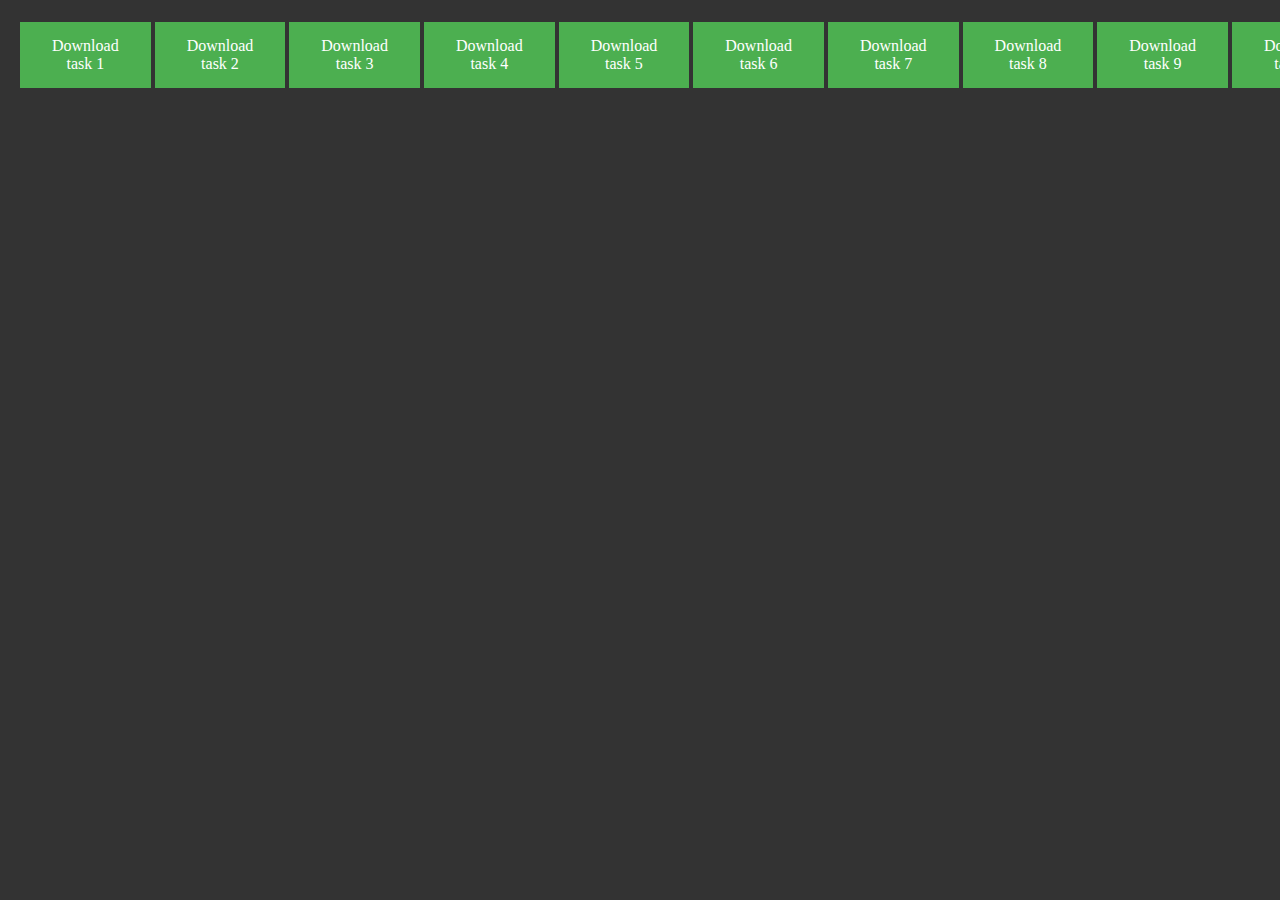
<file: index.html>
<!DOCTYPE html>
<!--suppress CssUnusedSymbol -->
<html lang="en">
<head>
    <meta charset="UTF-8">
    <title>Title</title>
    <style>
        body {
            background-color: #333;
        }
        .download-button {
            display: inline-block;
            background-color: #4CAF50; /* Green */
            border: none;
            color: white;
            padding: 15px 32px;
            text-align: center;
            text-decoration: none;
            font-size: 16px;
            margin: 4px 2px;
            cursor: pointer;
        }
        .download-button:hover{
            background-color: #4F5B93;
            transition-duration: 0.5s;
        }
        .navbar {
            display: flex;
            justify-content: space-around;
            background-color: #333;
            padding: 10px;
        }

    </style>
</head>

<body>


<div id="navbar" class="navbar"></div>

</body>
<script>
    // This script checks if the file exists and provides a download button for said task
    // This is made because im lazy of course

    // I already know that there will be 10 tasks, so this can be hardcoded to 10
    // Number of tags to create
    const numTags = 10;

    for (let i = 1; i <= numTags; i++) {
        // Create a new "a" element
        let a = document.createElement('a');

        // Set the attributes
        a.href = "/Module_" + i + "/Module_" + i + ".zip";
        // Add the download attribute
        a.download = "";
        a.className = "download-button";
        a.textContent = "Download task " + i;
        // Try to fetch the file
        //fetch(a.href)
        //    .then(function(response) {
        //        // If the response status is 200, the file exists
        //        if (true/*response.status === 200*/) {

                    document.getElementById('navbar').appendChild(a);

        //        }
        //    })
        //    .catch(function(error) {
        //        console.log('Error:', error);
        //    });
    }
</script>
</html>
</file>
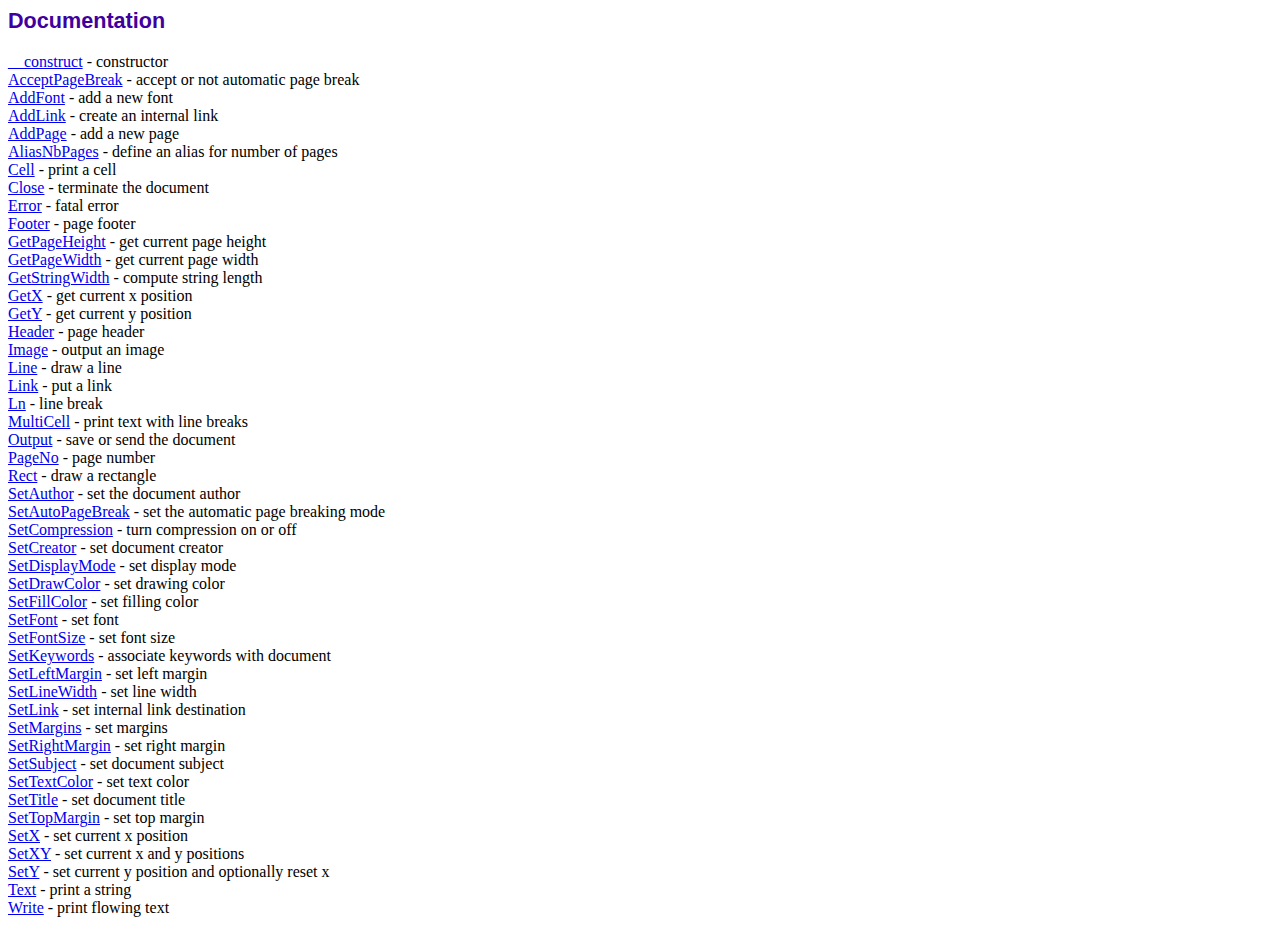
<file: Module_9/fpdf/doc/index.htm>
<!DOCTYPE html PUBLIC "-//W3C//DTD HTML 4.01 Transitional//EN">
<html>
<head>
<meta http-equiv="Content-Type" content="text/html; charset=UTF-8">
<title>Documentation</title>
<link type="text/css" rel="stylesheet" href="../fpdf.css">
</head>
<body>
<h1>Documentation</h1>
<a href="__construct.htm">__construct</a> - constructor<br>
<a href="acceptpagebreak.htm">AcceptPageBreak</a> - accept or not automatic page break<br>
<a href="addfont.htm">AddFont</a> - add a new font<br>
<a href="addlink.htm">AddLink</a> - create an internal link<br>
<a href="addpage.htm">AddPage</a> - add a new page<br>
<a href="aliasnbpages.htm">AliasNbPages</a> - define an alias for number of pages<br>
<a href="cell.htm">Cell</a> - print a cell<br>
<a href="close.htm">Close</a> - terminate the document<br>
<a href="error.htm">Error</a> - fatal error<br>
<a href="footer.htm">Footer</a> - page footer<br>
<a href="getpageheight.htm">GetPageHeight</a> - get current page height<br>
<a href="getpagewidth.htm">GetPageWidth</a> - get current page width<br>
<a href="getstringwidth.htm">GetStringWidth</a> - compute string length<br>
<a href="getx.htm">GetX</a> - get current x position<br>
<a href="gety.htm">GetY</a> - get current y position<br>
<a href="header.htm">Header</a> - page header<br>
<a href="image.htm">Image</a> - output an image<br>
<a href="line.htm">Line</a> - draw a line<br>
<a href="link.htm">Link</a> - put a link<br>
<a href="ln.htm">Ln</a> - line break<br>
<a href="multicell.htm">MultiCell</a> - print text with line breaks<br>
<a href="output.htm">Output</a> - save or send the document<br>
<a href="pageno.htm">PageNo</a> - page number<br>
<a href="rect.htm">Rect</a> - draw a rectangle<br>
<a href="setauthor.htm">SetAuthor</a> - set the document author<br>
<a href="setautopagebreak.htm">SetAutoPageBreak</a> - set the automatic page breaking mode<br>
<a href="setcompression.htm">SetCompression</a> - turn compression on or off<br>
<a href="setcreator.htm">SetCreator</a> - set document creator<br>
<a href="setdisplaymode.htm">SetDisplayMode</a> - set display mode<br>
<a href="setdrawcolor.htm">SetDrawColor</a> - set drawing color<br>
<a href="setfillcolor.htm">SetFillColor</a> - set filling color<br>
<a href="setfont.htm">SetFont</a> - set font<br>
<a href="setfontsize.htm">SetFontSize</a> - set font size<br>
<a href="setkeywords.htm">SetKeywords</a> - associate keywords with document<br>
<a href="setleftmargin.htm">SetLeftMargin</a> - set left margin<br>
<a href="setlinewidth.htm">SetLineWidth</a> - set line width<br>
<a href="setlink.htm">SetLink</a> - set internal link destination<br>
<a href="setmargins.htm">SetMargins</a> - set margins<br>
<a href="setrightmargin.htm">SetRightMargin</a> - set right margin<br>
<a href="setsubject.htm">SetSubject</a> - set document subject<br>
<a href="settextcolor.htm">SetTextColor</a> - set text color<br>
<a href="settitle.htm">SetTitle</a> - set document title<br>
<a href="settopmargin.htm">SetTopMargin</a> - set top margin<br>
<a href="setx.htm">SetX</a> - set current x position<br>
<a href="setxy.htm">SetXY</a> - set current x and y positions<br>
<a href="sety.htm">SetY</a> - set current y position and optionally reset x<br>
<a href="text.htm">Text</a> - print a string<br>
<a href="write.htm">Write</a> - print flowing text<br>
</body>
</html>
</file>
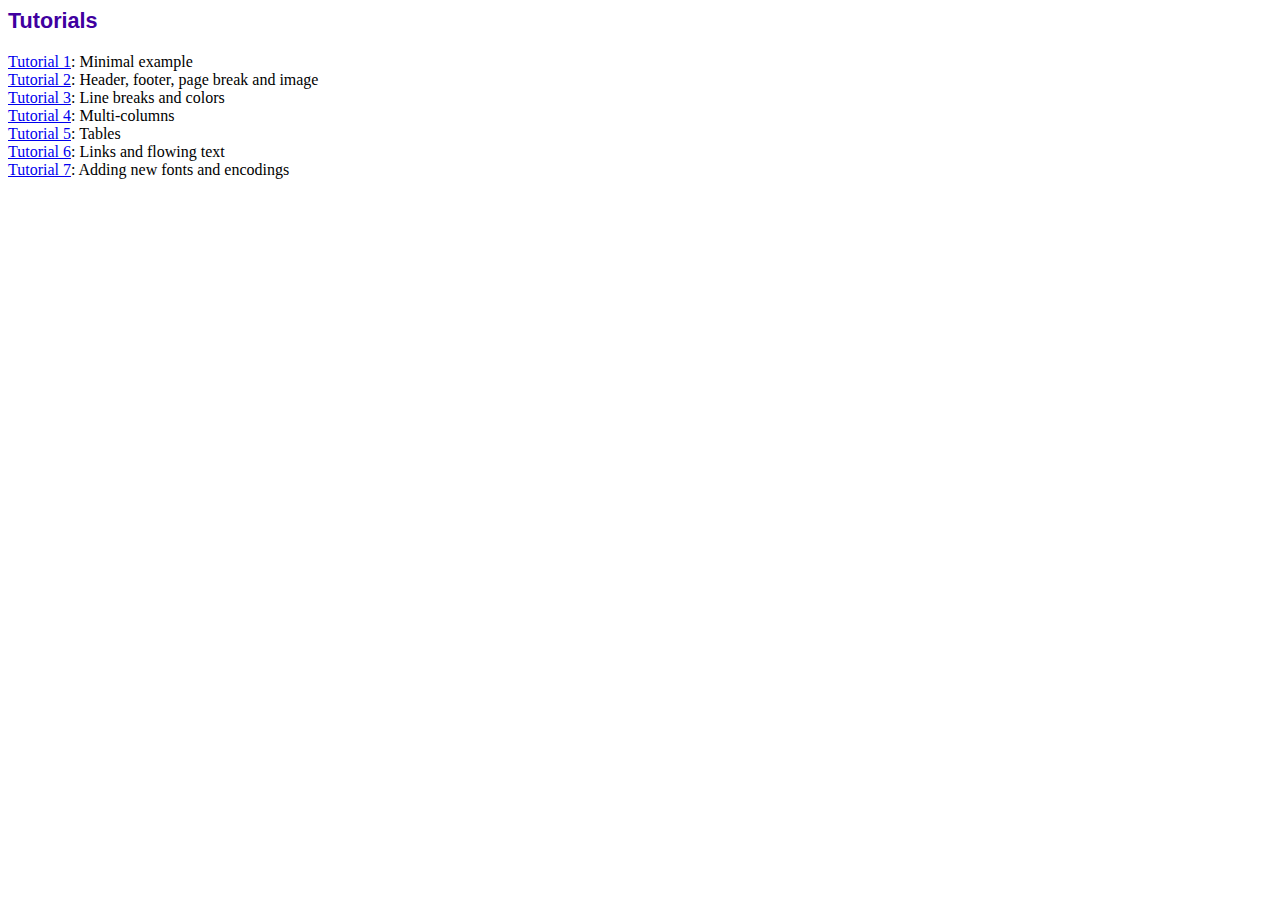
<file: Module_9/fpdf/tutorial/index.htm>
<!DOCTYPE html PUBLIC "-//W3C//DTD HTML 4.01 Transitional//EN">
<html>
<head>
<meta http-equiv="Content-Type" content="text/html; charset=UTF-8">
<title>Tutorials</title>
<link type="text/css" rel="stylesheet" href="../fpdf.css">
</head>
<body>
<h1>Tutorials</h1>
<ul style="list-style-type:none; margin-left:0; padding-left:0">
<li><a href="tuto1.htm">Tutorial 1</a>: Minimal example</li>
<li><a href="tuto2.htm">Tutorial 2</a>: Header, footer, page break and image</li>
<li><a href="tuto3.htm">Tutorial 3</a>: Line breaks and colors</li>
<li><a href="tuto4.htm">Tutorial 4</a>: Multi-columns</li>
<li><a href="tuto5.htm">Tutorial 5</a>: Tables</li>
<li><a href="tuto6.htm">Tutorial 6</a>: Links and flowing text</li>
<li><a href="tuto7.htm">Tutorial 7</a>: Adding new fonts and encodings</li>
</ul>
</body>
</html>
</file>
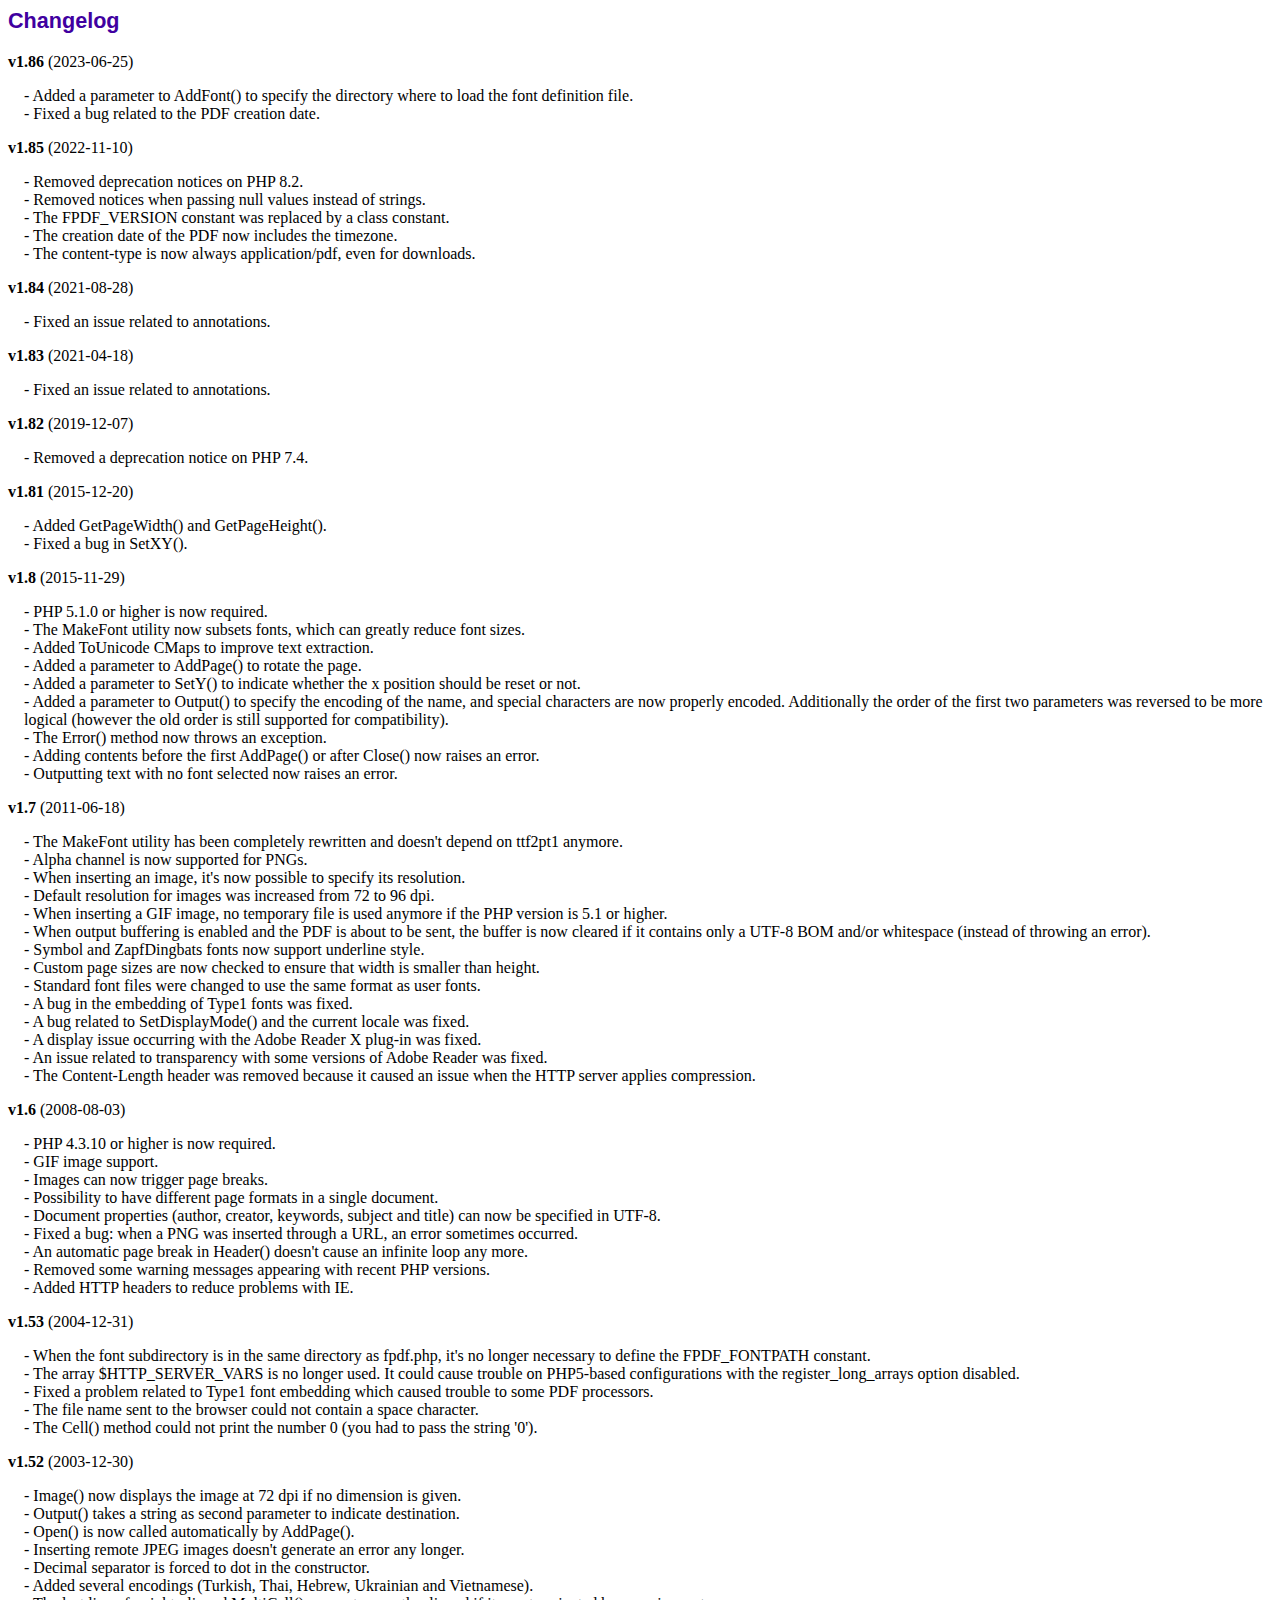
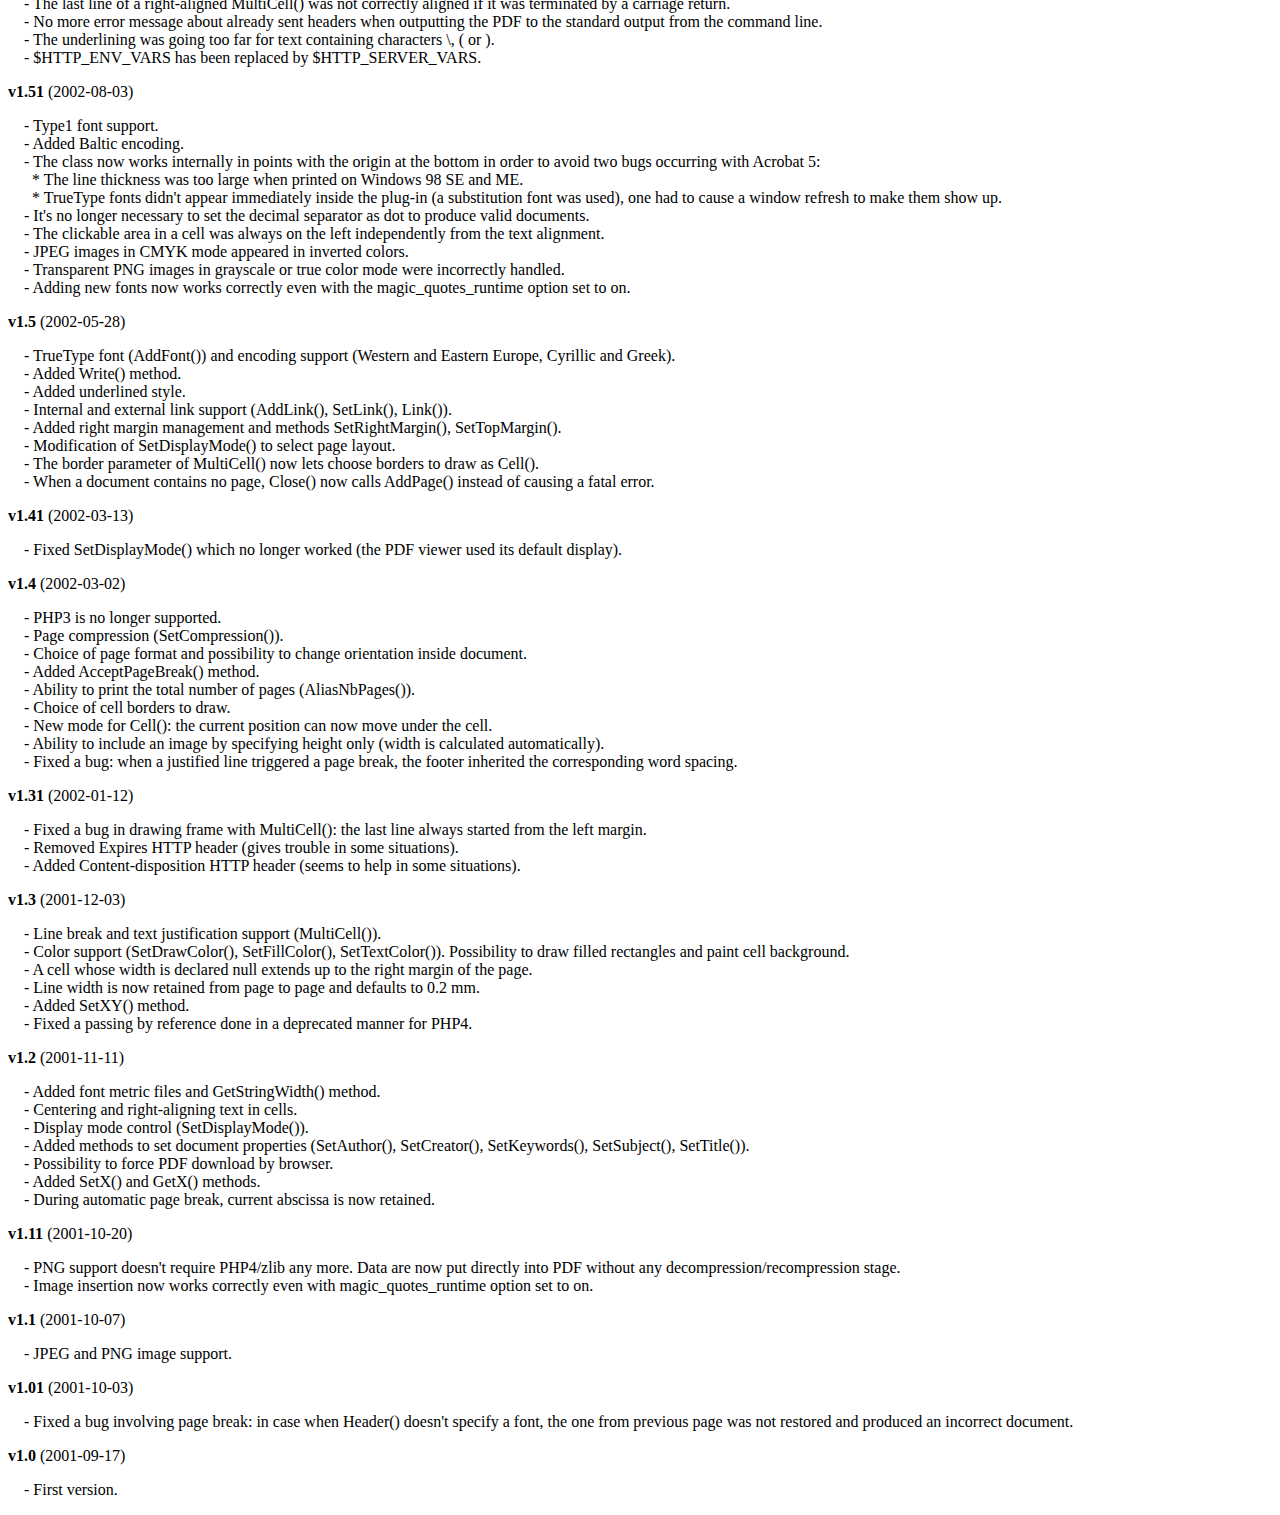
<file: Module_9/fpdf/changelog.htm>
<!DOCTYPE html PUBLIC "-//W3C//DTD HTML 4.01 Transitional//EN">
<html>
<head>
<meta http-equiv="Content-Type" content="text/html; charset=UTF-8">
<title>Changelog</title>
<link type="text/css" rel="stylesheet" href="fpdf.css">
<style type="text/css">
dd {margin:1em 0 1em 1em}
</style>
</head>
<body>
<h1>Changelog</h1>
<dl>
<dt><strong>v1.86</strong> (2023-06-25)</dt>
<dd>
- Added a parameter to AddFont() to specify the directory where to load the font definition file.<br>
- Fixed a bug related to the PDF creation date.<br>
</dd>
<dt><strong>v1.85</strong> (2022-11-10)</dt>
<dd>
- Removed deprecation notices on PHP 8.2.<br>
- Removed notices when passing null values instead of strings.<br>
- The FPDF_VERSION constant was replaced by a class constant.<br>
- The creation date of the PDF now includes the timezone.<br>
- The content-type is now always application/pdf, even for downloads.<br>
</dd>
<dt><strong>v1.84</strong> (2021-08-28)</dt>
<dd>
- Fixed an issue related to annotations.<br>
</dd>
<dt><strong>v1.83</strong> (2021-04-18)</dt>
<dd>
- Fixed an issue related to annotations.<br>
</dd>
<dt><strong>v1.82</strong> (2019-12-07)</dt>
<dd>
- Removed a deprecation notice on PHP 7.4.<br>
</dd>
<dt><strong>v1.81</strong> (2015-12-20)</dt>
<dd>
- Added GetPageWidth() and GetPageHeight().<br>
- Fixed a bug in SetXY().<br>
</dd>
<dt><strong>v1.8</strong> (2015-11-29)</dt>
<dd>
- PHP 5.1.0 or higher is now required.<br>
- The MakeFont utility now subsets fonts, which can greatly reduce font sizes.<br>
- Added ToUnicode CMaps to improve text extraction.<br>
- Added a parameter to AddPage() to rotate the page.<br>
- Added a parameter to SetY() to indicate whether the x position should be reset or not.<br>
- Added a parameter to Output() to specify the encoding of the name, and special characters are now properly encoded. Additionally the order of the first two parameters was reversed to be more logical (however the old order is still supported for compatibility).<br>
- The Error() method now throws an exception.<br>
- Adding contents before the first AddPage() or after Close() now raises an error.<br>
- Outputting text with no font selected now raises an error.<br>
</dd>
<dt><strong>v1.7</strong> (2011-06-18)</dt>
<dd>
- The MakeFont utility has been completely rewritten and doesn't depend on ttf2pt1 anymore.<br>
- Alpha channel is now supported for PNGs.<br>
- When inserting an image, it's now possible to specify its resolution.<br>
- Default resolution for images was increased from 72 to 96 dpi.<br>
- When inserting a GIF image, no temporary file is used anymore if the PHP version is 5.1 or higher.<br>
- When output buffering is enabled and the PDF is about to be sent, the buffer is now cleared if it contains only a UTF-8 BOM and/or whitespace (instead of throwing an error).<br>
- Symbol and ZapfDingbats fonts now support underline style.<br>
- Custom page sizes are now checked to ensure that width is smaller than height.<br>
- Standard font files were changed to use the same format as user fonts.<br>
- A bug in the embedding of Type1 fonts was fixed.<br>
- A bug related to SetDisplayMode() and the current locale was fixed.<br>
- A display issue occurring with the Adobe Reader X plug-in was fixed.<br>
- An issue related to transparency with some versions of Adobe Reader was fixed.<br>
- The Content-Length header was removed because it caused an issue when the HTTP server applies compression.<br>
</dd>
<dt><strong>v1.6</strong> (2008-08-03)</dt>
<dd>
- PHP 4.3.10 or higher is now required.<br>
- GIF image support.<br>
- Images can now trigger page breaks.<br>
- Possibility to have different page formats in a single document.<br>
- Document properties (author, creator, keywords, subject and title) can now be specified in UTF-8.<br>
- Fixed a bug: when a PNG was inserted through a URL, an error sometimes occurred.<br>
- An automatic page break in Header() doesn't cause an infinite loop any more.<br>
- Removed some warning messages appearing with recent PHP versions.<br>
- Added HTTP headers to reduce problems with IE.<br>
</dd>
<dt><strong>v1.53</strong> (2004-12-31)</dt>
<dd>
- When the font subdirectory is in the same directory as fpdf.php, it's no longer necessary to define the FPDF_FONTPATH constant.<br>
- The array $HTTP_SERVER_VARS is no longer used. It could cause trouble on PHP5-based configurations with the register_long_arrays option disabled.<br>
- Fixed a problem related to Type1 font embedding which caused trouble to some PDF processors.<br>
- The file name sent to the browser could not contain a space character.<br>
- The Cell() method could not print the number 0 (you had to pass the string '0').<br>
</dd>
<dt><strong>v1.52</strong> (2003-12-30)</dt>
<dd>
- Image() now displays the image at 72 dpi if no dimension is given.<br>
- Output() takes a string as second parameter to indicate destination.<br>
- Open() is now called automatically by AddPage().<br>
- Inserting remote JPEG images doesn't generate an error any longer.<br>
- Decimal separator is forced to dot in the constructor.<br>
- Added several encodings (Turkish, Thai, Hebrew, Ukrainian and Vietnamese).<br>
- The last line of a right-aligned MultiCell() was not correctly aligned if it was terminated by a carriage return.<br>
- No more error message about already sent headers when outputting the PDF to the standard output from the command line.<br>
- The underlining was going too far for text containing characters \, ( or ).<br>
- $HTTP_ENV_VARS has been replaced by $HTTP_SERVER_VARS.<br>
</dd>
<dt><strong>v1.51</strong> (2002-08-03)</dt>
<dd>
- Type1 font support.<br>
- Added Baltic encoding.<br>
- The class now works internally in points with the origin at the bottom in order to avoid two bugs occurring with Acrobat 5:<br>&nbsp;&nbsp;* The line thickness was too large when printed on Windows 98 SE and ME.<br>&nbsp;&nbsp;* TrueType fonts didn't appear immediately inside the plug-in (a substitution font was used), one had to cause a window refresh to make them show up.<br>
- It's no longer necessary to set the decimal separator as dot to produce valid documents.<br>
- The clickable area in a cell was always on the left independently from the text alignment.<br>
- JPEG images in CMYK mode appeared in inverted colors.<br>
- Transparent PNG images in grayscale or true color mode were incorrectly handled.<br>
- Adding new fonts now works correctly even with the magic_quotes_runtime option set to on.<br>
</dd>
<dt><strong>v1.5</strong> (2002-05-28)</dt>
<dd>
- TrueType font (AddFont()) and encoding support (Western and Eastern Europe, Cyrillic and Greek).<br>
- Added Write() method.<br>
- Added underlined style.<br>
- Internal and external link support (AddLink(), SetLink(), Link()).<br>
- Added right margin management and methods SetRightMargin(), SetTopMargin().<br>
- Modification of SetDisplayMode() to select page layout.<br>
- The border parameter of MultiCell() now lets choose borders to draw as Cell().<br>
- When a document contains no page, Close() now calls AddPage() instead of causing a fatal error.<br>
</dd>
<dt><strong>v1.41</strong> (2002-03-13)</dt>
<dd>
- Fixed SetDisplayMode() which no longer worked (the PDF viewer used its default display).<br>
</dd>
<dt><strong>v1.4</strong> (2002-03-02)</dt>
<dd>
- PHP3 is no longer supported.<br>
- Page compression (SetCompression()).<br>
- Choice of page format and possibility to change orientation inside document.<br>
- Added AcceptPageBreak() method.<br>
- Ability to print the total number of pages (AliasNbPages()).<br>
- Choice of cell borders to draw.<br>
- New mode for Cell(): the current position can now move under the cell.<br>
- Ability to include an image by specifying height only (width is calculated automatically).<br>
- Fixed a bug: when a justified line triggered a page break, the footer inherited the corresponding word spacing.<br>
</dd>
<dt><strong>v1.31</strong> (2002-01-12)</dt>
<dd>
- Fixed a bug in drawing frame with MultiCell(): the last line always started from the left margin.<br>
- Removed Expires HTTP header (gives trouble in some situations).<br>
- Added Content-disposition HTTP header (seems to help in some situations).<br>
</dd>
<dt><strong>v1.3</strong> (2001-12-03)</dt>
<dd>
- Line break and text justification support (MultiCell()).<br>
- Color support (SetDrawColor(), SetFillColor(), SetTextColor()). Possibility to draw filled rectangles and paint cell background.<br>
- A cell whose width is declared null extends up to the right margin of the page.<br>
- Line width is now retained from page to page and defaults to 0.2 mm.<br>
- Added SetXY() method.<br>
- Fixed a passing by reference done in a deprecated manner for PHP4.<br>
</dd>
<dt><strong>v1.2</strong> (2001-11-11)</dt>
<dd>
- Added font metric files and GetStringWidth() method.<br>
- Centering and right-aligning text in cells.<br>
- Display mode control (SetDisplayMode()).<br>
- Added methods to set document properties (SetAuthor(), SetCreator(), SetKeywords(), SetSubject(), SetTitle()).<br>
- Possibility to force PDF download by browser.<br>
- Added SetX() and GetX() methods.<br>
- During automatic page break, current abscissa is now retained.<br>
</dd>
<dt><strong>v1.11</strong> (2001-10-20)</dt>
<dd>
- PNG support doesn't require PHP4/zlib any more. Data are now put directly into PDF without any decompression/recompression stage.<br>
- Image insertion now works correctly even with magic_quotes_runtime option set to on.<br>
</dd>
<dt><strong>v1.1</strong> (2001-10-07)</dt>
<dd>
- JPEG and PNG image support.<br>
</dd>
<dt><strong>v1.01</strong> (2001-10-03)</dt>
<dd>
- Fixed a bug involving page break: in case when Header() doesn't specify a font, the one from previous page was not restored and produced an incorrect document.<br>
</dd>
<dt><strong>v1.0</strong> (2001-09-17)</dt>
<dd>
- First version.<br>
</dd>
</dl>
</body>
</html>
</file>
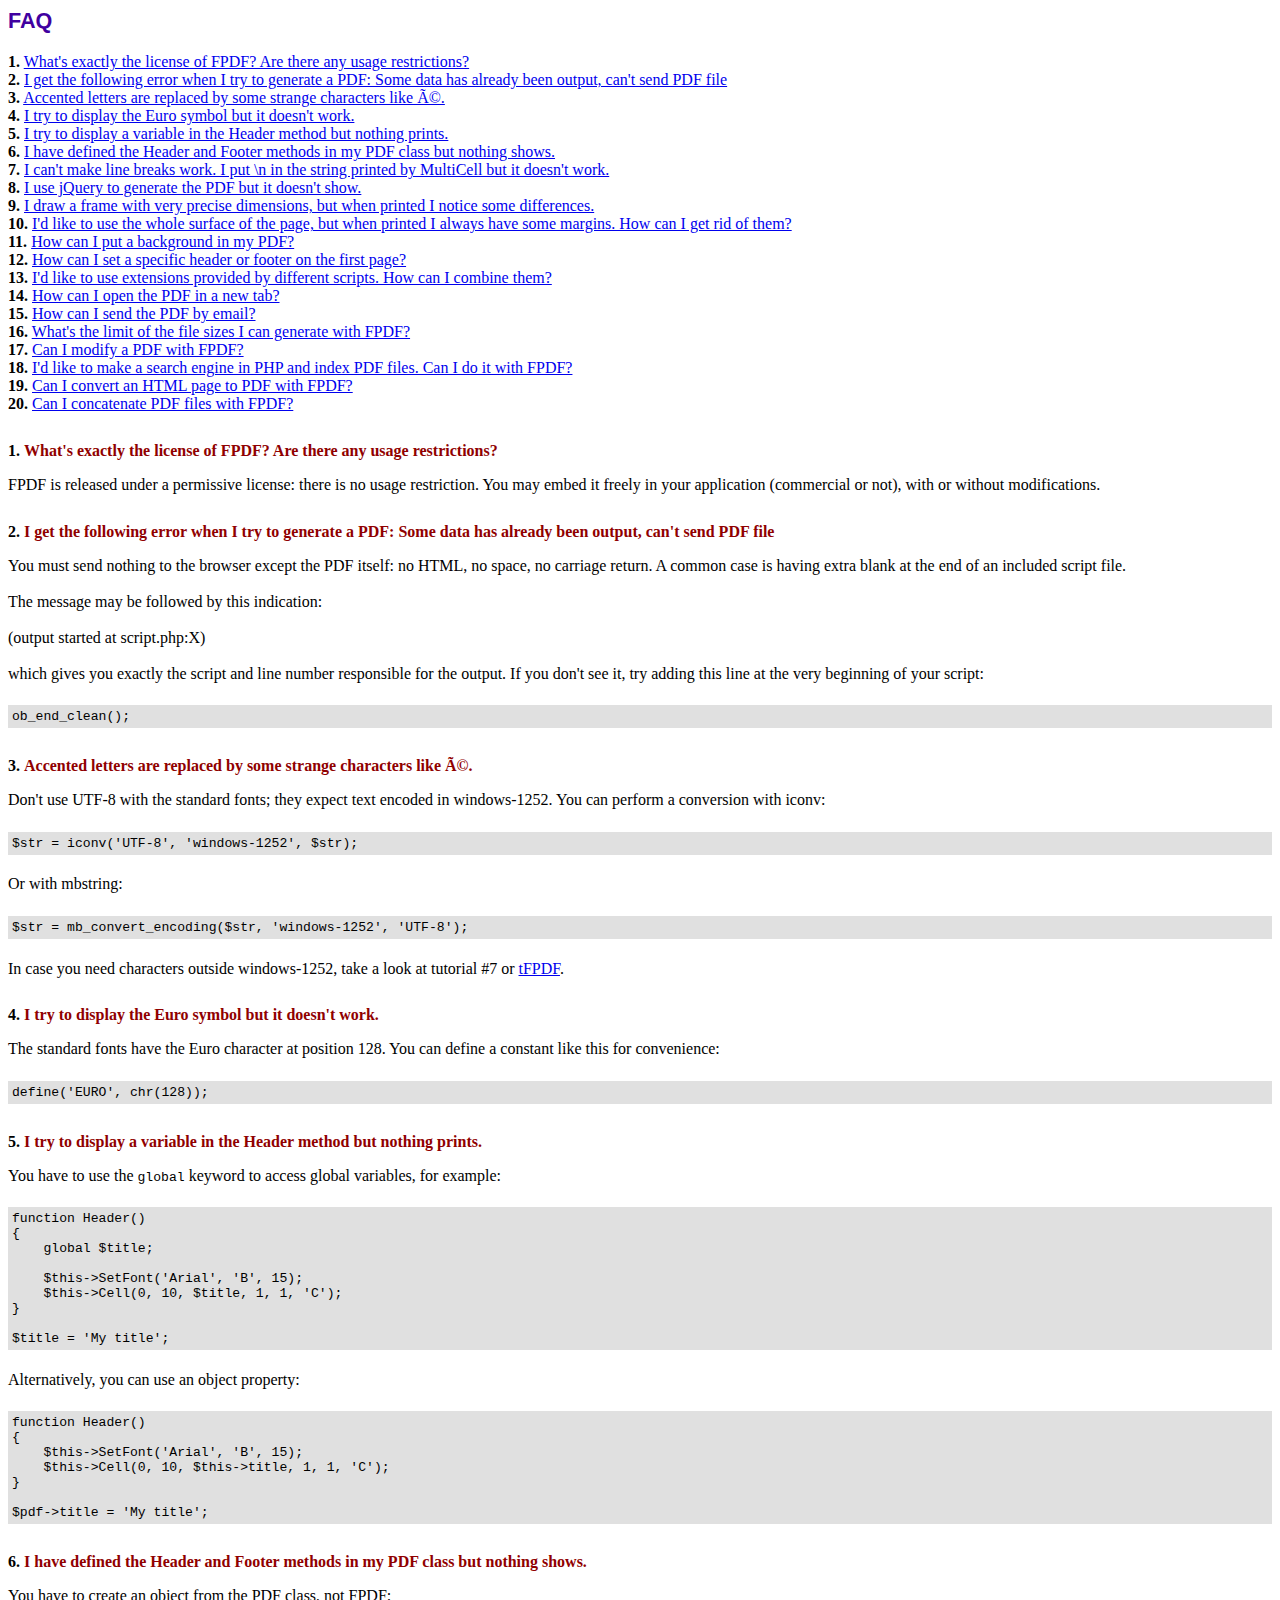
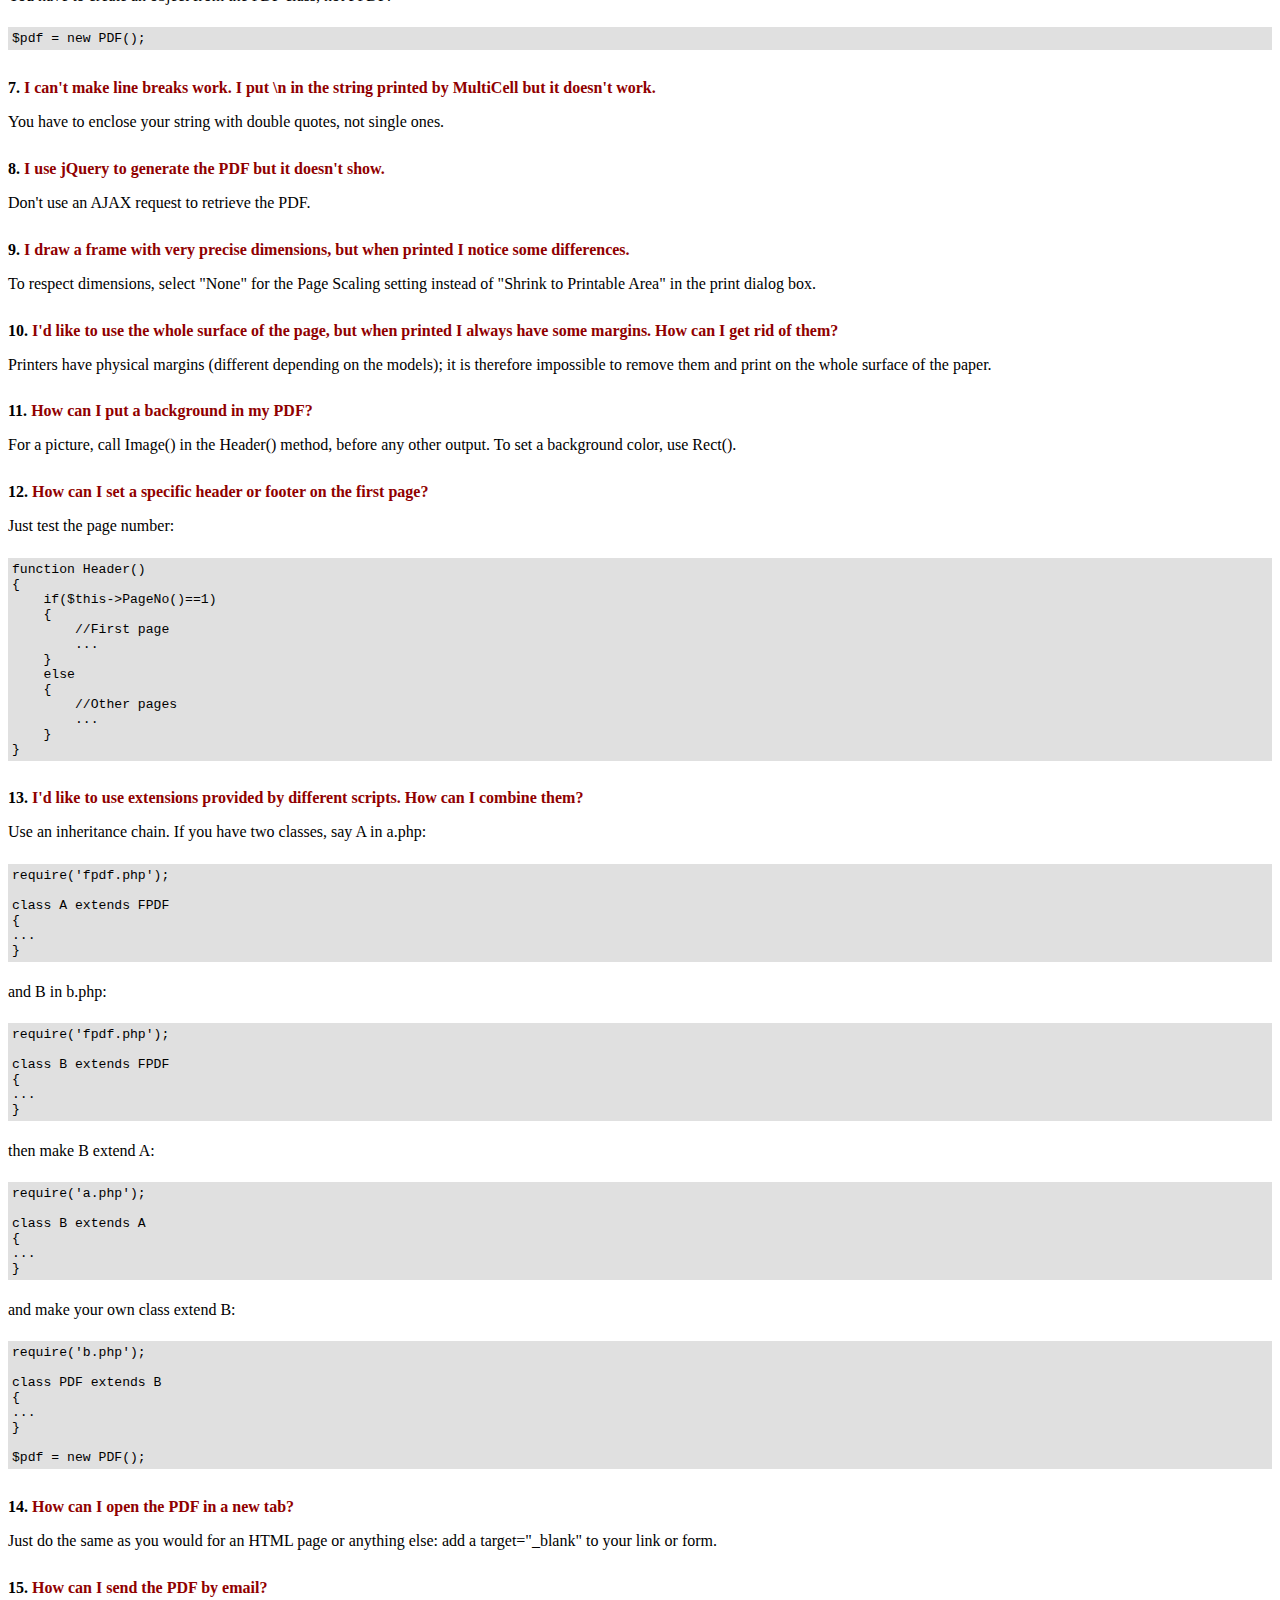
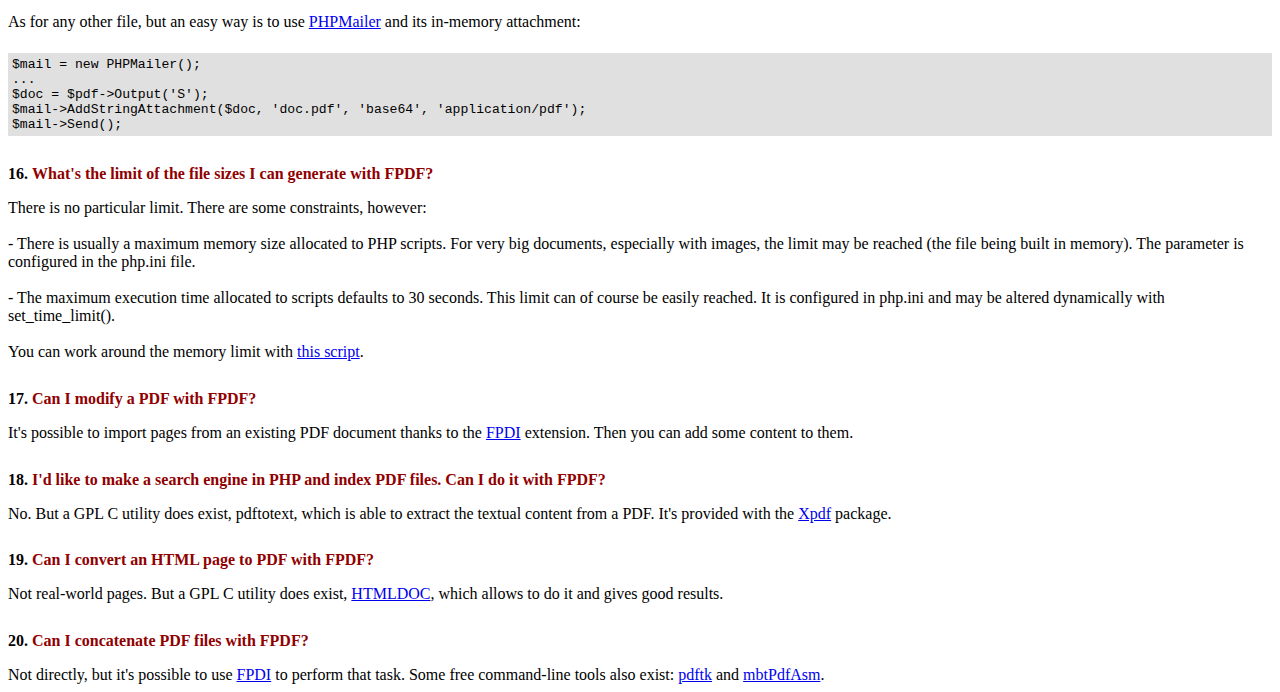
<file: Module_9/fpdf/FAQ.htm>
<!DOCTYPE html PUBLIC "-//W3C//DTD HTML 4.01 Transitional//EN">
<html>
<head>
<meta http-equiv="Content-Type" content="text/html; charset=UTF-8">
<title>FAQ</title>
<link type="text/css" rel="stylesheet" href="fpdf.css">
<style type="text/css">
ul {list-style-type:none; margin:0; padding:0}
ul#answers li {margin-top:1.8em}
.question {font-weight:bold; color:#900000}
</style>
</head>
<body>
<h1>FAQ</h1>
<ul>
<li><b>1.</b> <a href='#q1'>What's exactly the license of FPDF? Are there any usage restrictions?</a></li>
<li><b>2.</b> <a href='#q2'>I get the following error when I try to generate a PDF: Some data has already been output, can't send PDF file</a></li>
<li><b>3.</b> <a href='#q3'>Accented letters are replaced by some strange characters like Ã©.</a></li>
<li><b>4.</b> <a href='#q4'>I try to display the Euro symbol but it doesn't work.</a></li>
<li><b>5.</b> <a href='#q5'>I try to display a variable in the Header method but nothing prints.</a></li>
<li><b>6.</b> <a href='#q6'>I have defined the Header and Footer methods in my PDF class but nothing shows.</a></li>
<li><b>7.</b> <a href='#q7'>I can't make line breaks work. I put \n in the string printed by MultiCell but it doesn't work.</a></li>
<li><b>8.</b> <a href='#q8'>I use jQuery to generate the PDF but it doesn't show.</a></li>
<li><b>9.</b> <a href='#q9'>I draw a frame with very precise dimensions, but when printed I notice some differences.</a></li>
<li><b>10.</b> <a href='#q10'>I'd like to use the whole surface of the page, but when printed I always have some margins. How can I get rid of them?</a></li>
<li><b>11.</b> <a href='#q11'>How can I put a background in my PDF?</a></li>
<li><b>12.</b> <a href='#q12'>How can I set a specific header or footer on the first page?</a></li>
<li><b>13.</b> <a href='#q13'>I'd like to use extensions provided by different scripts. How can I combine them?</a></li>
<li><b>14.</b> <a href='#q14'>How can I open the PDF in a new tab?</a></li>
<li><b>15.</b> <a href='#q15'>How can I send the PDF by email?</a></li>
<li><b>16.</b> <a href='#q16'>What's the limit of the file sizes I can generate with FPDF?</a></li>
<li><b>17.</b> <a href='#q17'>Can I modify a PDF with FPDF?</a></li>
<li><b>18.</b> <a href='#q18'>I'd like to make a search engine in PHP and index PDF files. Can I do it with FPDF?</a></li>
<li><b>19.</b> <a href='#q19'>Can I convert an HTML page to PDF with FPDF?</a></li>
<li><b>20.</b> <a href='#q20'>Can I concatenate PDF files with FPDF?</a></li>
</ul>

<ul id='answers'>
<li id='q1'>
<p><b>1.</b> <span class='question'>What's exactly the license of FPDF? Are there any usage restrictions?</span></p>
FPDF is released under a permissive license: there is no usage restriction. You may embed it
freely in your application (commercial or not), with or without modifications.
</li>

<li id='q2'>
<p><b>2.</b> <span class='question'>I get the following error when I try to generate a PDF: Some data has already been output, can't send PDF file</span></p>
You must send nothing to the browser except the PDF itself: no HTML, no space, no carriage return. A common
case is having extra blank at the end of an included script file.<br>
<br>
The message may be followed by this indication:<br>
<br>
(output started at script.php:X)<br>
<br>
which gives you exactly the script and line number responsible for the output. If you don't see it,
try adding this line at the very beginning of your script:
<div class="doc-source">
<pre><code>ob_end_clean();</code></pre>
</div>
</li>

<li id='q3'>
<p><b>3.</b> <span class='question'>Accented letters are replaced by some strange characters like Ã©.</span></p>
Don't use UTF-8 with the standard fonts; they expect text encoded in windows-1252.
You can perform a conversion with iconv:
<div class="doc-source">
<pre><code>$str = iconv('UTF-8', 'windows-1252', $str);</code></pre>
</div>
Or with mbstring:
<div class="doc-source">
<pre><code>$str = mb_convert_encoding($str, 'windows-1252', 'UTF-8');</code></pre>
</div>
In case you need characters outside windows-1252, take a look at tutorial #7 or
<a href="http://www.fpdf.org/?go=script&amp;id=92" target="_blank">tFPDF</a>.
</li>

<li id='q4'>
<p><b>4.</b> <span class='question'>I try to display the Euro symbol but it doesn't work.</span></p>
The standard fonts have the Euro character at position 128. You can define a constant like this
for convenience:
<div class="doc-source">
<pre><code>define('EURO', chr(128));</code></pre>
</div>
</li>

<li id='q5'>
<p><b>5.</b> <span class='question'>I try to display a variable in the Header method but nothing prints.</span></p>
You have to use the <code>global</code> keyword to access global variables, for example:
<div class="doc-source">
<pre><code>function Header()
{
    global $title;

    $this-&gt;SetFont('Arial', 'B', 15);
    $this-&gt;Cell(0, 10, $title, 1, 1, 'C');
}

$title = 'My title';</code></pre>
</div>
Alternatively, you can use an object property:
<div class="doc-source">
<pre><code>function Header()
{
    $this-&gt;SetFont('Arial', 'B', 15);
    $this-&gt;Cell(0, 10, $this-&gt;title, 1, 1, 'C');
}

$pdf-&gt;title = 'My title';</code></pre>
</div>
</li>

<li id='q6'>
<p><b>6.</b> <span class='question'>I have defined the Header and Footer methods in my PDF class but nothing shows.</span></p>
You have to create an object from the PDF class, not FPDF:
<div class="doc-source">
<pre><code>$pdf = new PDF();</code></pre>
</div>
</li>

<li id='q7'>
<p><b>7.</b> <span class='question'>I can't make line breaks work. I put \n in the string printed by MultiCell but it doesn't work.</span></p>
You have to enclose your string with double quotes, not single ones.
</li>

<li id='q8'>
<p><b>8.</b> <span class='question'>I use jQuery to generate the PDF but it doesn't show.</span></p>
Don't use an AJAX request to retrieve the PDF.
</li>

<li id='q9'>
<p><b>9.</b> <span class='question'>I draw a frame with very precise dimensions, but when printed I notice some differences.</span></p>
To respect dimensions, select "None" for the Page Scaling setting instead of "Shrink to Printable Area" in the print dialog box.
</li>

<li id='q10'>
<p><b>10.</b> <span class='question'>I'd like to use the whole surface of the page, but when printed I always have some margins. How can I get rid of them?</span></p>
Printers have physical margins (different depending on the models); it is therefore impossible to remove
them and print on the whole surface of the paper.
</li>

<li id='q11'>
<p><b>11.</b> <span class='question'>How can I put a background in my PDF?</span></p>
For a picture, call Image() in the Header() method, before any other output. To set a background color, use Rect().
</li>

<li id='q12'>
<p><b>12.</b> <span class='question'>How can I set a specific header or footer on the first page?</span></p>
Just test the page number:
<div class="doc-source">
<pre><code>function Header()
{
    if($this-&gt;PageNo()==1)
    {
        //First page
        ...
    }
    else
    {
        //Other pages
        ...
    }
}</code></pre>
</div>
</li>

<li id='q13'>
<p><b>13.</b> <span class='question'>I'd like to use extensions provided by different scripts. How can I combine them?</span></p>
Use an inheritance chain. If you have two classes, say A in a.php:
<div class="doc-source">
<pre><code>require('fpdf.php');

class A extends FPDF
{
...
}</code></pre>
</div>
and B in b.php:
<div class="doc-source">
<pre><code>require('fpdf.php');

class B extends FPDF
{
...
}</code></pre>
</div>
then make B extend A:
<div class="doc-source">
<pre><code>require('a.php');

class B extends A
{
...
}</code></pre>
</div>
and make your own class extend B:
<div class="doc-source">
<pre><code>require('b.php');

class PDF extends B
{
...
}

$pdf = new PDF();</code></pre>
</div>
</li>

<li id='q14'>
<p><b>14.</b> <span class='question'>How can I open the PDF in a new tab?</span></p>
Just do the same as you would for an HTML page or anything else: add a target="_blank" to your link or form.
</li>

<li id='q15'>
<p><b>15.</b> <span class='question'>How can I send the PDF by email?</span></p>
As for any other file, but an easy way is to use <a href="https://github.com/PHPMailer/PHPMailer" target="_blank">PHPMailer</a> and
its in-memory attachment:
<div class="doc-source">
<pre><code>$mail = new PHPMailer();
...
$doc = $pdf-&gt;Output('S');
$mail-&gt;AddStringAttachment($doc, 'doc.pdf', 'base64', 'application/pdf');
$mail-&gt;Send();</code></pre>
</div>
</li>

<li id='q16'>
<p><b>16.</b> <span class='question'>What's the limit of the file sizes I can generate with FPDF?</span></p>
There is no particular limit. There are some constraints, however:
<br>
<br>
- There is usually a maximum memory size allocated to PHP scripts. For very big documents,
especially with images, the limit may be reached (the file being built in memory). The
parameter is configured in the php.ini file.
<br>
<br>
- The maximum execution time allocated to scripts defaults to 30 seconds. This limit can of course
be easily reached. It is configured in php.ini and may be altered dynamically with set_time_limit().
<br>
<br>
You can work around the memory limit with <a href="http://www.fpdf.org/?go=script&amp;id=76" target="_blank">this script</a>.
</li>

<li id='q17'>
<p><b>17.</b> <span class='question'>Can I modify a PDF with FPDF?</span></p>
It's possible to import pages from an existing PDF document thanks to the
<a href="https://www.setasign.com/products/fpdi/about/" target="_blank">FPDI</a> extension.
Then you can add some content to them.
</li>

<li id='q18'>
<p><b>18.</b> <span class='question'>I'd like to make a search engine in PHP and index PDF files. Can I do it with FPDF?</span></p>
No. But a GPL C utility does exist, pdftotext, which is able to extract the textual content from a PDF.
It's provided with the <a href="https://www.xpdfreader.com" target="_blank">Xpdf</a> package.
</li>

<li id='q19'>
<p><b>19.</b> <span class='question'>Can I convert an HTML page to PDF with FPDF?</span></p>
Not real-world pages. But a GPL C utility does exist, <a href="https://www.msweet.org/htmldoc/" target="_blank">HTMLDOC</a>,
which allows to do it and gives good results.
</li>

<li id='q20'>
<p><b>20.</b> <span class='question'>Can I concatenate PDF files with FPDF?</span></p>
Not directly, but it's possible to use <a href="https://www.setasign.com/products/fpdi/demos/concatenate-fake/" target="_blank">FPDI</a>
to perform that task. Some free command-line tools also exist:
<a href="https://www.pdflabs.com/tools/pdftk-the-pdf-toolkit/" target="_blank">pdftk</a> and
<a href="http://thierry.schmit.free.fr/spip/spip.php?article15" target="_blank">mbtPdfAsm</a>.
</li>
</ul>
</body>
</html>
</file>
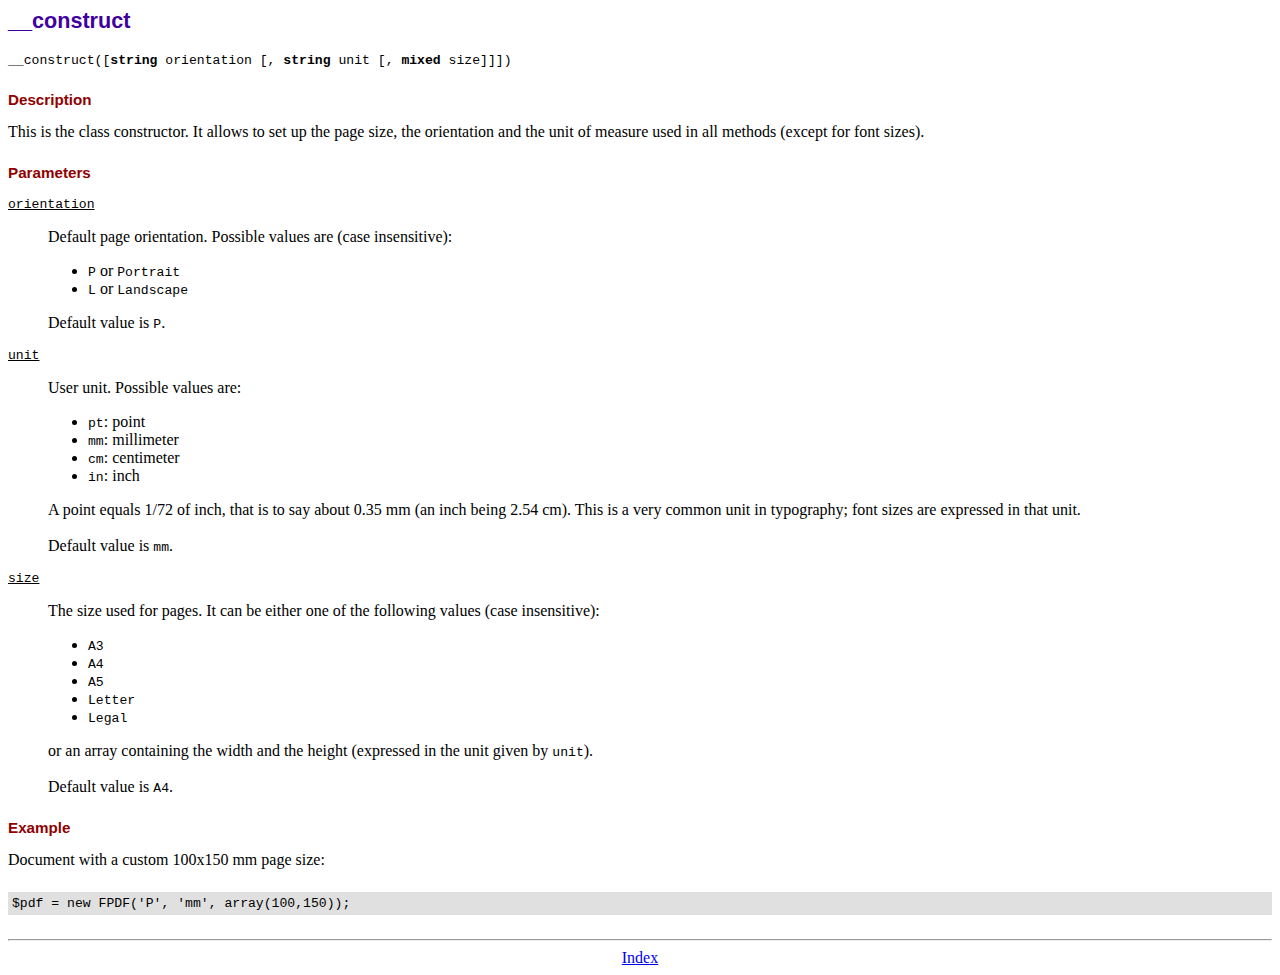
<file: Module_9/fpdf/doc/__construct.htm>
<!DOCTYPE html PUBLIC "-//W3C//DTD HTML 4.01 Transitional//EN">
<html>
<head>
<meta http-equiv="Content-Type" content="text/html; charset=UTF-8">
<title>__construct</title>
<link type="text/css" rel="stylesheet" href="../fpdf.css">
</head>
<body>
<h1>__construct</h1>
<code>__construct([<b>string</b> orientation [, <b>string</b> unit [, <b>mixed</b> size]]])</code>
<h2>Description</h2>
This is the class constructor. It allows to set up the page size, the orientation and the
unit of measure used in all methods (except for font sizes).
<h2>Parameters</h2>
<dl class="param">
<dt><code>orientation</code></dt>
<dd>
Default page orientation. Possible values are (case insensitive):
<ul>
<li><code>P</code> or <code>Portrait</code></li>
<li><code>L</code> or <code>Landscape</code></li>
</ul>
Default value is <code>P</code>.
</dd>
<dt><code>unit</code></dt>
<dd>
User unit. Possible values are:
<ul>
<li><code>pt</code>: point</li>
<li><code>mm</code>: millimeter</li>
<li><code>cm</code>: centimeter</li>
<li><code>in</code>: inch</li>
</ul>
A point equals 1/72 of inch, that is to say about 0.35 mm (an inch being 2.54 cm). This
is a very common unit in typography; font sizes are expressed in that unit.
<br>
<br>
Default value is <code>mm</code>.
</dd>
<dt><code>size</code></dt>
<dd>
The size used for pages. It can be either one of the following values (case insensitive):
<ul>
<li><code>A3</code></li>
<li><code>A4</code></li>
<li><code>A5</code></li>
<li><code>Letter</code></li>
<li><code>Legal</code></li>
</ul>
or an array containing the width and the height (expressed in the unit given by <code>unit</code>).<br>
<br>
Default value is <code>A4</code>.
</dd>
</dl>
<h2>Example</h2>
Document with a custom 100x150 mm page size:
<div class="doc-source">
<pre><code>$pdf = new FPDF('P', 'mm', array(100,150));</code></pre>
</div>
<hr style="margin-top:1.5em">
<div style="text-align:center"><a href="index.htm">Index</a></div>
</body>
</html>
</file>
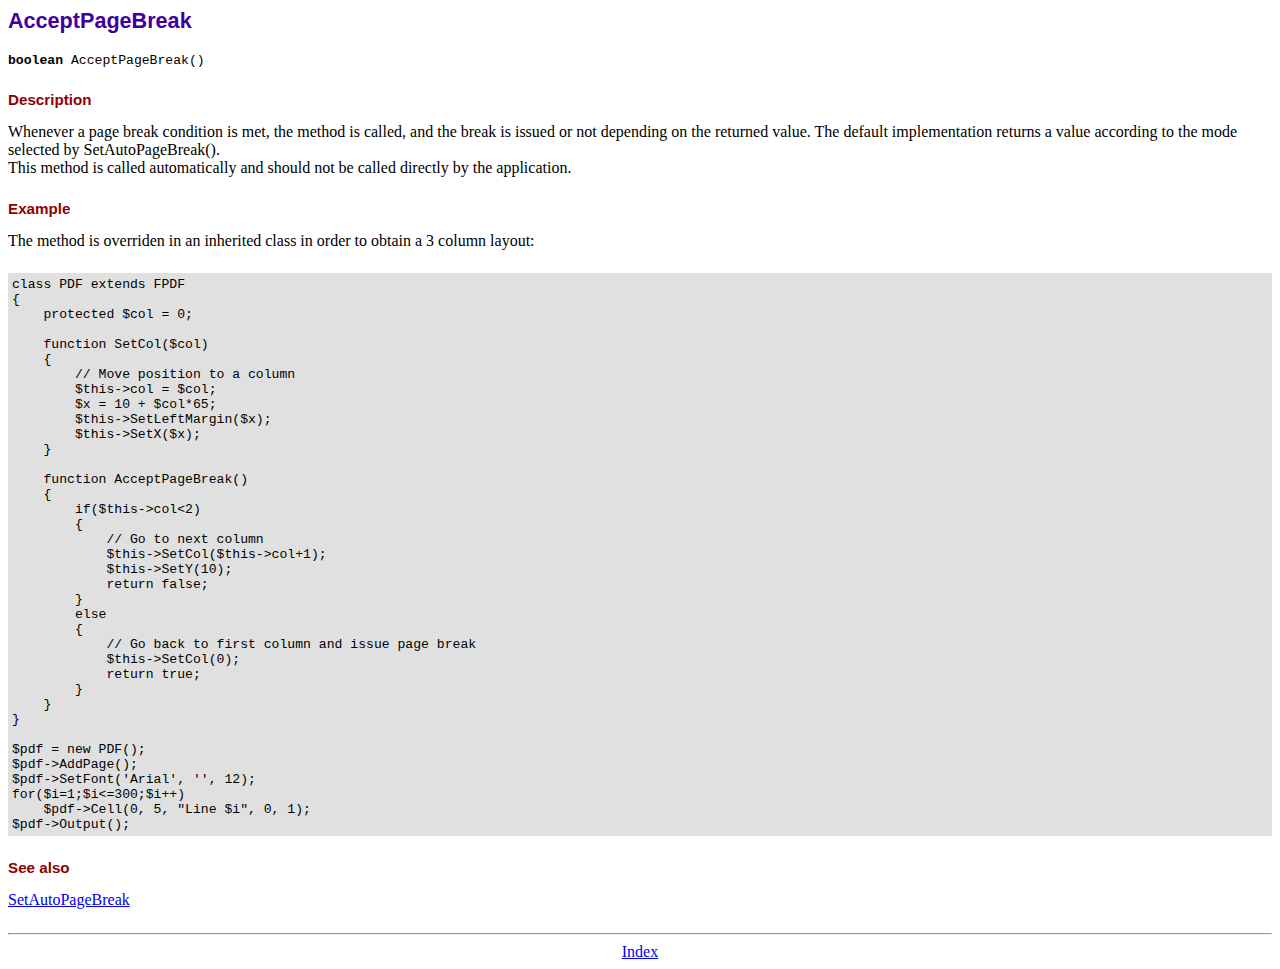
<file: Module_9/fpdf/doc/acceptpagebreak.htm>
<!DOCTYPE html PUBLIC "-//W3C//DTD HTML 4.01 Transitional//EN">
<html>
<head>
<meta http-equiv="Content-Type" content="text/html; charset=UTF-8">
<title>AcceptPageBreak</title>
<link type="text/css" rel="stylesheet" href="../fpdf.css">
</head>
<body>
<h1>AcceptPageBreak</h1>
<code><b>boolean</b> AcceptPageBreak()</code>
<h2>Description</h2>
Whenever a page break condition is met, the method is called, and the break is issued or not
depending on the returned value. The default implementation returns a value according to the
mode selected by SetAutoPageBreak().
<br>
This method is called automatically and should not be called directly by the application.
<h2>Example</h2>
The method is overriden in an inherited class in order to obtain a 3 column layout:
<div class="doc-source">
<pre><code>class PDF extends FPDF
{
    protected $col = 0;

    function SetCol($col)
    {
        // Move position to a column
        $this-&gt;col = $col;
        $x = 10 + $col*65;
        $this-&gt;SetLeftMargin($x);
        $this-&gt;SetX($x);
    }

    function AcceptPageBreak()
    {
        if($this-&gt;col&lt;2)
        {
            // Go to next column
            $this-&gt;SetCol($this-&gt;col+1);
            $this-&gt;SetY(10);
            return false;
        }
        else
        {
            // Go back to first column and issue page break
            $this-&gt;SetCol(0);
            return true;
        }
    }
}

$pdf = new PDF();
$pdf-&gt;AddPage();
$pdf-&gt;SetFont('Arial', '', 12);
for($i=1;$i&lt;=300;$i++)
    $pdf-&gt;Cell(0, 5, "Line $i", 0, 1);
$pdf-&gt;Output();</code></pre>
</div>
<h2>See also</h2>
<a href="setautopagebreak.htm">SetAutoPageBreak</a>
<hr style="margin-top:1.5em">
<div style="text-align:center"><a href="index.htm">Index</a></div>
</body>
</html>
</file>
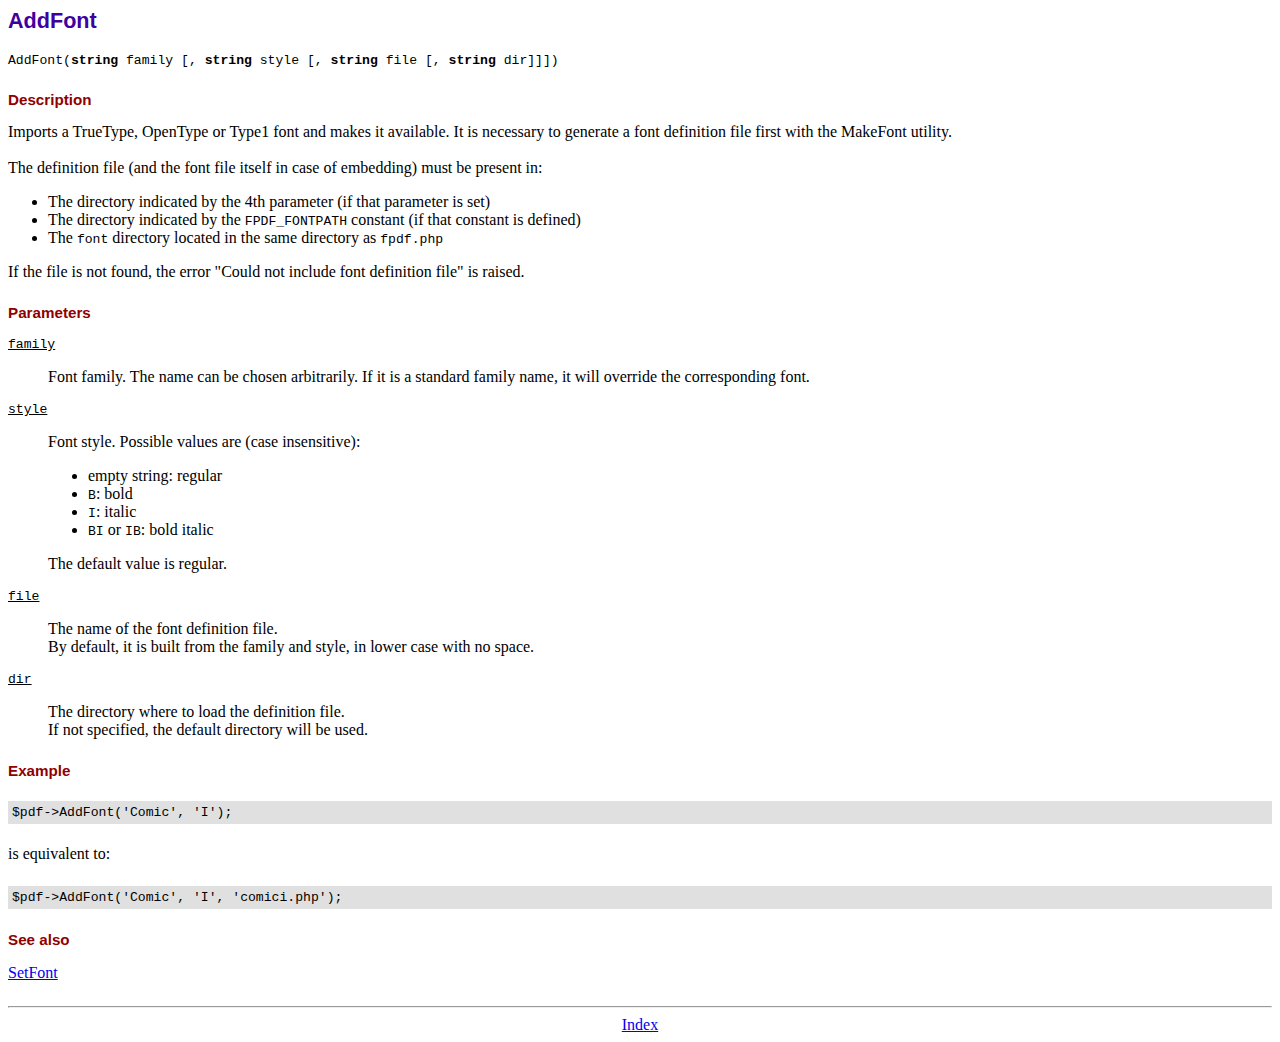
<file: Module_9/fpdf/doc/addfont.htm>
<!DOCTYPE html PUBLIC "-//W3C//DTD HTML 4.01 Transitional//EN">
<html>
<head>
<meta http-equiv="Content-Type" content="text/html; charset=UTF-8">
<title>AddFont</title>
<link type="text/css" rel="stylesheet" href="../fpdf.css">
</head>
<body>
<h1>AddFont</h1>
<code>AddFont(<b>string</b> family [, <b>string</b> style [, <b>string</b> file [, <b>string</b> dir]]])</code>
<h2>Description</h2>
Imports a TrueType, OpenType or Type1 font and makes it available. It is necessary to generate a font
definition file first with the MakeFont utility.
<br>
<br>
The definition file (and the font file itself in case of embedding) must be present in:
<ul>
<li>The directory indicated by the 4th parameter (if that parameter is set)</li>
<li>The directory indicated by the <code>FPDF_FONTPATH</code> constant (if that constant is defined)</li>
<li>The <code>font</code> directory located in the same directory as <code>fpdf.php</code></li>
</ul>
If the file is not found, the error "Could not include font definition file" is raised.
<h2>Parameters</h2>
<dl class="param">
<dt><code>family</code></dt>
<dd>
Font family. The name can be chosen arbitrarily. If it is a standard family name, it will
override the corresponding font.
</dd>
<dt><code>style</code></dt>
<dd>
Font style. Possible values are (case insensitive):
<ul>
<li>empty string: regular</li>
<li><code>B</code>: bold</li>
<li><code>I</code>: italic</li>
<li><code>BI</code> or <code>IB</code>: bold italic</li>
</ul>
The default value is regular.
</dd>
<dt><code>file</code></dt>
<dd>
The name of the font definition file.
<br>
By default, it is built from the family and style, in lower case with no space.
</dd>
<dt><code>dir</code></dt>
<dd>
The directory where to load the definition file.
<br>
If not specified, the default directory will be used.
</dd>
</dl>
<h2>Example</h2>
<div class="doc-source">
<pre><code>$pdf-&gt;AddFont('Comic', 'I');</code></pre>
</div>
is equivalent to:
<div class="doc-source">
<pre><code>$pdf-&gt;AddFont('Comic', 'I', 'comici.php');</code></pre>
</div>
<h2>See also</h2>
<a href="setfont.htm">SetFont</a>
<hr style="margin-top:1.5em">
<div style="text-align:center"><a href="index.htm">Index</a></div>
</body>
</html>
</file>
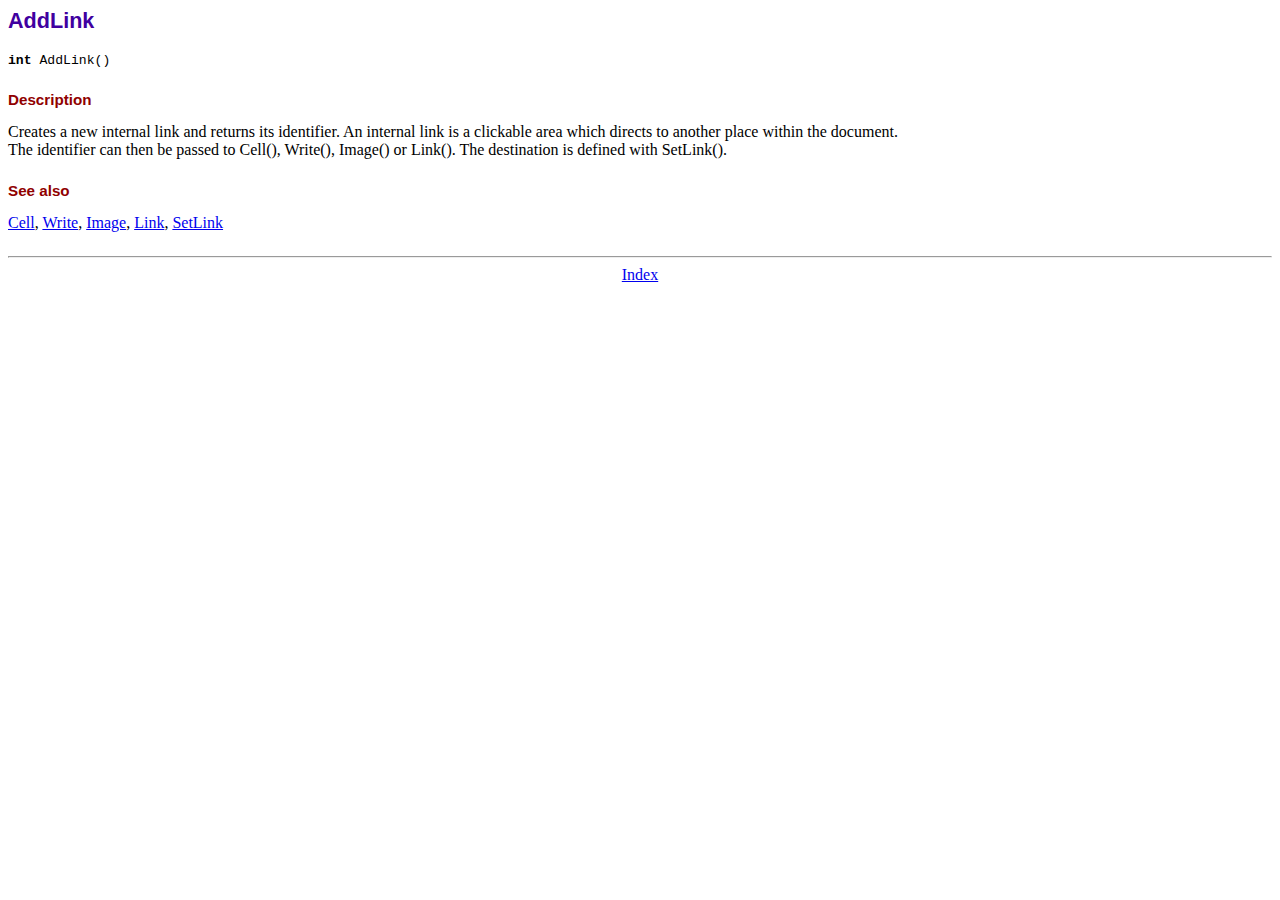
<file: Module_9/fpdf/doc/addlink.htm>
<!DOCTYPE html PUBLIC "-//W3C//DTD HTML 4.01 Transitional//EN">
<html>
<head>
<meta http-equiv="Content-Type" content="text/html; charset=UTF-8">
<title>AddLink</title>
<link type="text/css" rel="stylesheet" href="../fpdf.css">
</head>
<body>
<h1>AddLink</h1>
<code><b>int</b> AddLink()</code>
<h2>Description</h2>
Creates a new internal link and returns its identifier. An internal link is a clickable area
which directs to another place within the document.
<br>
The identifier can then be passed to Cell(), Write(), Image() or Link(). The destination is
defined with SetLink().
<h2>See also</h2>
<a href="cell.htm">Cell</a>,
<a href="write.htm">Write</a>,
<a href="image.htm">Image</a>,
<a href="link.htm">Link</a>,
<a href="setlink.htm">SetLink</a>
<hr style="margin-top:1.5em">
<div style="text-align:center"><a href="index.htm">Index</a></div>
</body>
</html>
</file>
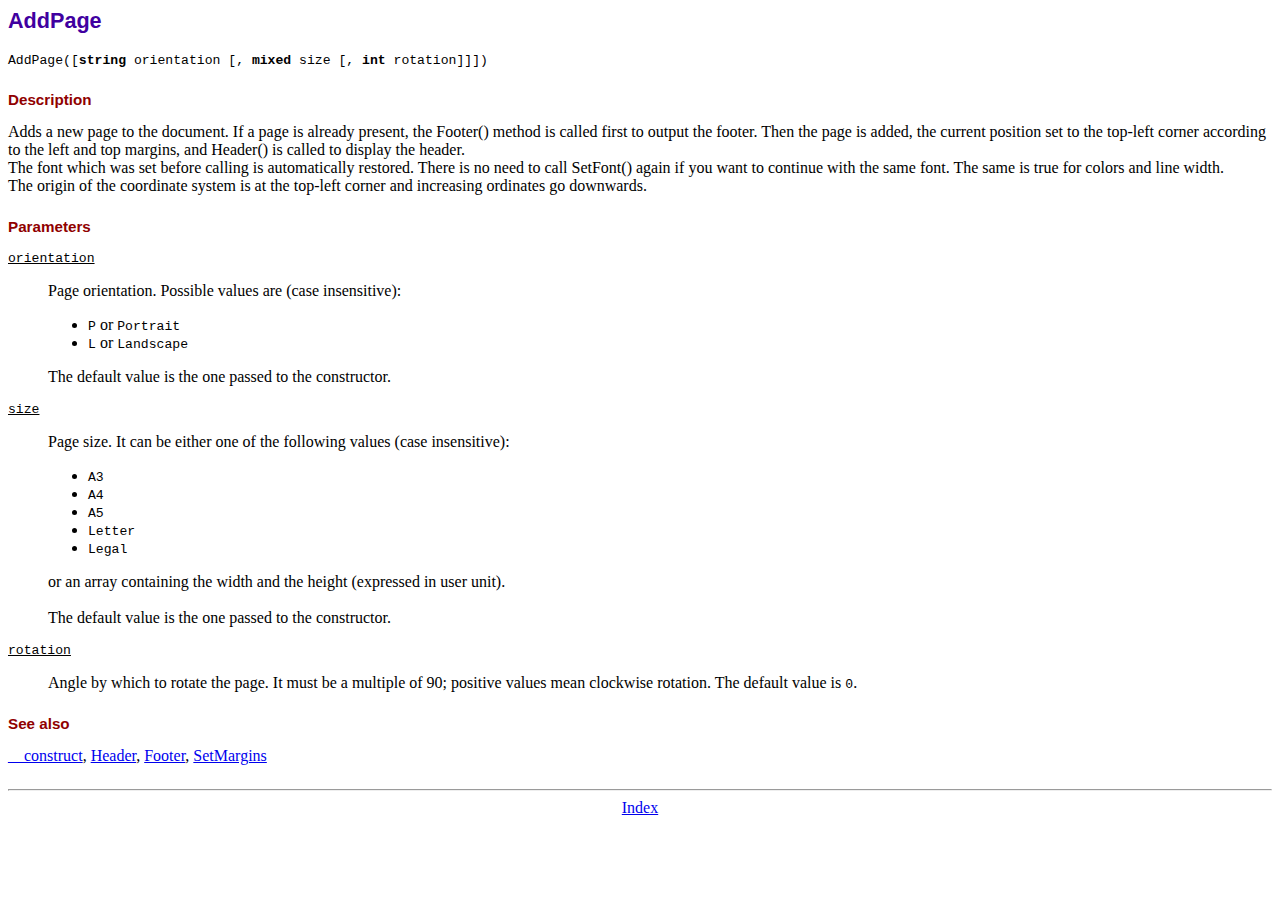
<file: Module_9/fpdf/doc/addpage.htm>
<!DOCTYPE html PUBLIC "-//W3C//DTD HTML 4.01 Transitional//EN">
<html>
<head>
<meta http-equiv="Content-Type" content="text/html; charset=UTF-8">
<title>AddPage</title>
<link type="text/css" rel="stylesheet" href="../fpdf.css">
</head>
<body>
<h1>AddPage</h1>
<code>AddPage([<b>string</b> orientation [, <b>mixed</b> size [, <b>int</b> rotation]]])</code>
<h2>Description</h2>
Adds a new page to the document. If a page is already present, the Footer() method is called
first to output the footer. Then the page is added, the current position set to the top-left
corner according to the left and top margins, and Header() is called to display the header.
<br>
The font which was set before calling is automatically restored. There is no need to call
SetFont() again if you want to continue with the same font. The same is true for colors and
line width.
<br>
The origin of the coordinate system is at the top-left corner and increasing ordinates go
downwards.
<h2>Parameters</h2>
<dl class="param">
<dt><code>orientation</code></dt>
<dd>
Page orientation. Possible values are (case insensitive):
<ul>
<li><code>P</code> or <code>Portrait</code></li>
<li><code>L</code> or <code>Landscape</code></li>
</ul>
The default value is the one passed to the constructor.
</dd>
<dt><code>size</code></dt>
<dd>
Page size. It can be either one of the following values (case insensitive):
<ul>
<li><code>A3</code></li>
<li><code>A4</code></li>
<li><code>A5</code></li>
<li><code>Letter</code></li>
<li><code>Legal</code></li>
</ul>
or an array containing the width and the height (expressed in user unit).<br>
<br>
The default value is the one passed to the constructor.
</dd>
<dt><code>rotation</code></dt>
<dd>
Angle by which to rotate the page. It must be a multiple of 90; positive values
mean clockwise rotation. The default value is <code>0</code>.
</dd>
</dl>
<h2>See also</h2>
<a href="__construct.htm">__construct</a>,
<a href="header.htm">Header</a>,
<a href="footer.htm">Footer</a>,
<a href="setmargins.htm">SetMargins</a>
<hr style="margin-top:1.5em">
<div style="text-align:center"><a href="index.htm">Index</a></div>
</body>
</html>
</file>
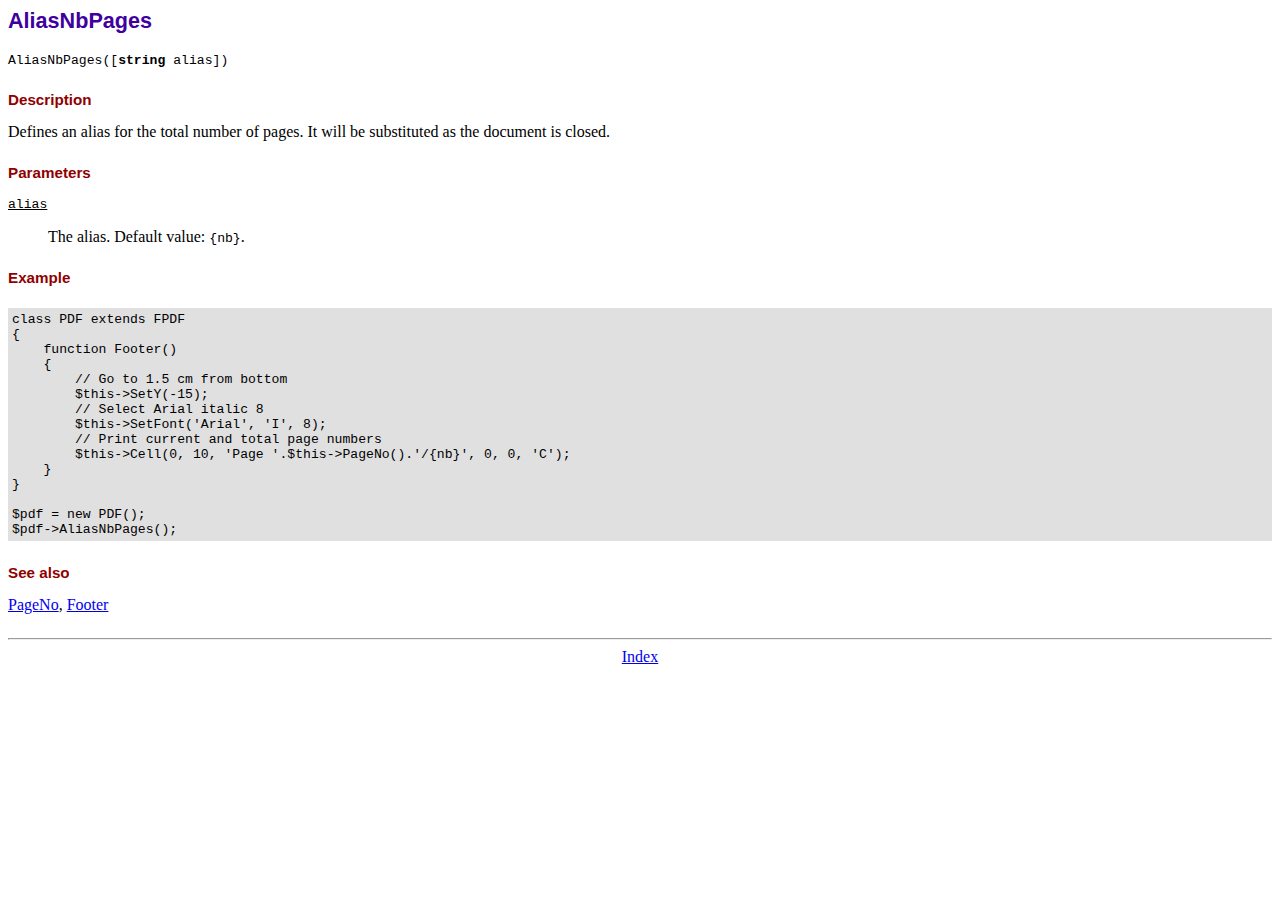
<file: Module_9/fpdf/doc/aliasnbpages.htm>
<!DOCTYPE html PUBLIC "-//W3C//DTD HTML 4.01 Transitional//EN">
<html>
<head>
<meta http-equiv="Content-Type" content="text/html; charset=UTF-8">
<title>AliasNbPages</title>
<link type="text/css" rel="stylesheet" href="../fpdf.css">
</head>
<body>
<h1>AliasNbPages</h1>
<code>AliasNbPages([<b>string</b> alias])</code>
<h2>Description</h2>
Defines an alias for the total number of pages. It will be substituted as the document is
closed.
<h2>Parameters</h2>
<dl class="param">
<dt><code>alias</code></dt>
<dd>
The alias. Default value: <code>{nb}</code>.
</dd>
</dl>
<h2>Example</h2>
<div class="doc-source">
<pre><code>class PDF extends FPDF
{
    function Footer()
    {
        // Go to 1.5 cm from bottom
        $this-&gt;SetY(-15);
        // Select Arial italic 8
        $this-&gt;SetFont('Arial', 'I', 8);
        // Print current and total page numbers
        $this-&gt;Cell(0, 10, 'Page '.$this-&gt;PageNo().'/{nb}', 0, 0, 'C');
    }
}

$pdf = new PDF();
$pdf-&gt;AliasNbPages();</code></pre>
</div>
<h2>See also</h2>
<a href="pageno.htm">PageNo</a>,
<a href="footer.htm">Footer</a>
<hr style="margin-top:1.5em">
<div style="text-align:center"><a href="index.htm">Index</a></div>
</body>
</html>
</file>
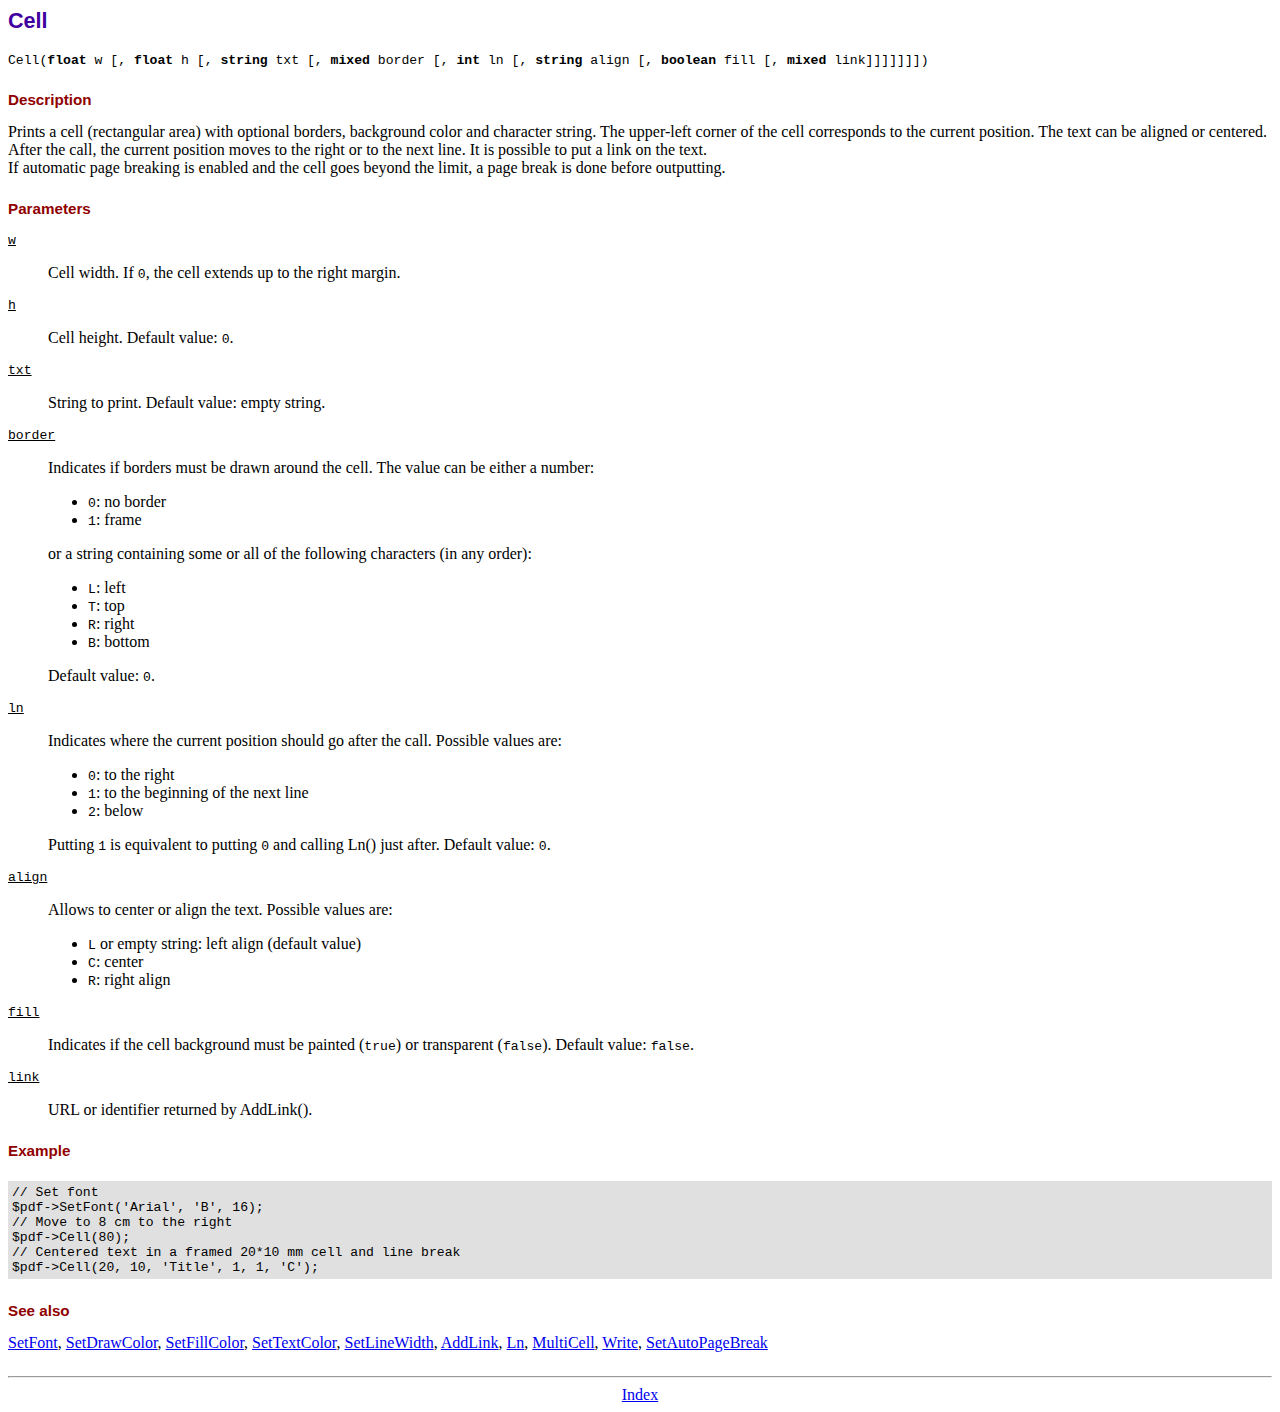
<file: Module_9/fpdf/doc/cell.htm>
<!DOCTYPE html PUBLIC "-//W3C//DTD HTML 4.01 Transitional//EN">
<html>
<head>
<meta http-equiv="Content-Type" content="text/html; charset=UTF-8">
<title>Cell</title>
<link type="text/css" rel="stylesheet" href="../fpdf.css">
</head>
<body>
<h1>Cell</h1>
<code>Cell(<b>float</b> w [, <b>float</b> h [, <b>string</b> txt [, <b>mixed</b> border [, <b>int</b> ln [, <b>string</b> align [, <b>boolean</b> fill [, <b>mixed</b> link]]]]]]])</code>
<h2>Description</h2>
Prints a cell (rectangular area) with optional borders, background color and character string.
The upper-left corner of the cell corresponds to the current position. The text can be aligned
or centered. After the call, the current position moves to the right or to the next line. It is
possible to put a link on the text.
<br>
If automatic page breaking is enabled and the cell goes beyond the limit, a page break is
done before outputting.
<h2>Parameters</h2>
<dl class="param">
<dt><code>w</code></dt>
<dd>
Cell width. If <code>0</code>, the cell extends up to the right margin.
</dd>
<dt><code>h</code></dt>
<dd>
Cell height.
Default value: <code>0</code>.
</dd>
<dt><code>txt</code></dt>
<dd>
String to print.
Default value: empty string.
</dd>
<dt><code>border</code></dt>
<dd>
Indicates if borders must be drawn around the cell. The value can be either a number:
<ul>
<li><code>0</code>: no border</li>
<li><code>1</code>: frame</li>
</ul>
or a string containing some or all of the following characters (in any order):
<ul>
<li><code>L</code>: left</li>
<li><code>T</code>: top</li>
<li><code>R</code>: right</li>
<li><code>B</code>: bottom</li>
</ul>
Default value: <code>0</code>.
</dd>
<dt><code>ln</code></dt>
<dd>
Indicates where the current position should go after the call. Possible values are:
<ul>
<li><code>0</code>: to the right</li>
<li><code>1</code>: to the beginning of the next line</li>
<li><code>2</code>: below</li>
</ul>
Putting <code>1</code> is equivalent to putting <code>0</code> and calling Ln() just after.
Default value: <code>0</code>.
</dd>
<dt><code>align</code></dt>
<dd>
Allows to center or align the text. Possible values are:
<ul>
<li><code>L</code> or empty string: left align (default value)</li>
<li><code>C</code>: center</li>
<li><code>R</code>: right align</li>
</ul>
</dd>
<dt><code>fill</code></dt>
<dd>
Indicates if the cell background must be painted (<code>true</code>) or transparent (<code>false</code>).
Default value: <code>false</code>.
</dd>
<dt><code>link</code></dt>
<dd>
URL or identifier returned by AddLink().
</dd>
</dl>
<h2>Example</h2>
<div class="doc-source">
<pre><code>// Set font
$pdf-&gt;SetFont('Arial', 'B', 16);
// Move to 8 cm to the right
$pdf-&gt;Cell(80);
// Centered text in a framed 20*10 mm cell and line break
$pdf-&gt;Cell(20, 10, 'Title', 1, 1, 'C');</code></pre>
</div>
<h2>See also</h2>
<a href="setfont.htm">SetFont</a>,
<a href="setdrawcolor.htm">SetDrawColor</a>,
<a href="setfillcolor.htm">SetFillColor</a>,
<a href="settextcolor.htm">SetTextColor</a>,
<a href="setlinewidth.htm">SetLineWidth</a>,
<a href="addlink.htm">AddLink</a>,
<a href="ln.htm">Ln</a>,
<a href="multicell.htm">MultiCell</a>,
<a href="write.htm">Write</a>,
<a href="setautopagebreak.htm">SetAutoPageBreak</a>
<hr style="margin-top:1.5em">
<div style="text-align:center"><a href="index.htm">Index</a></div>
</body>
</html>
</file>
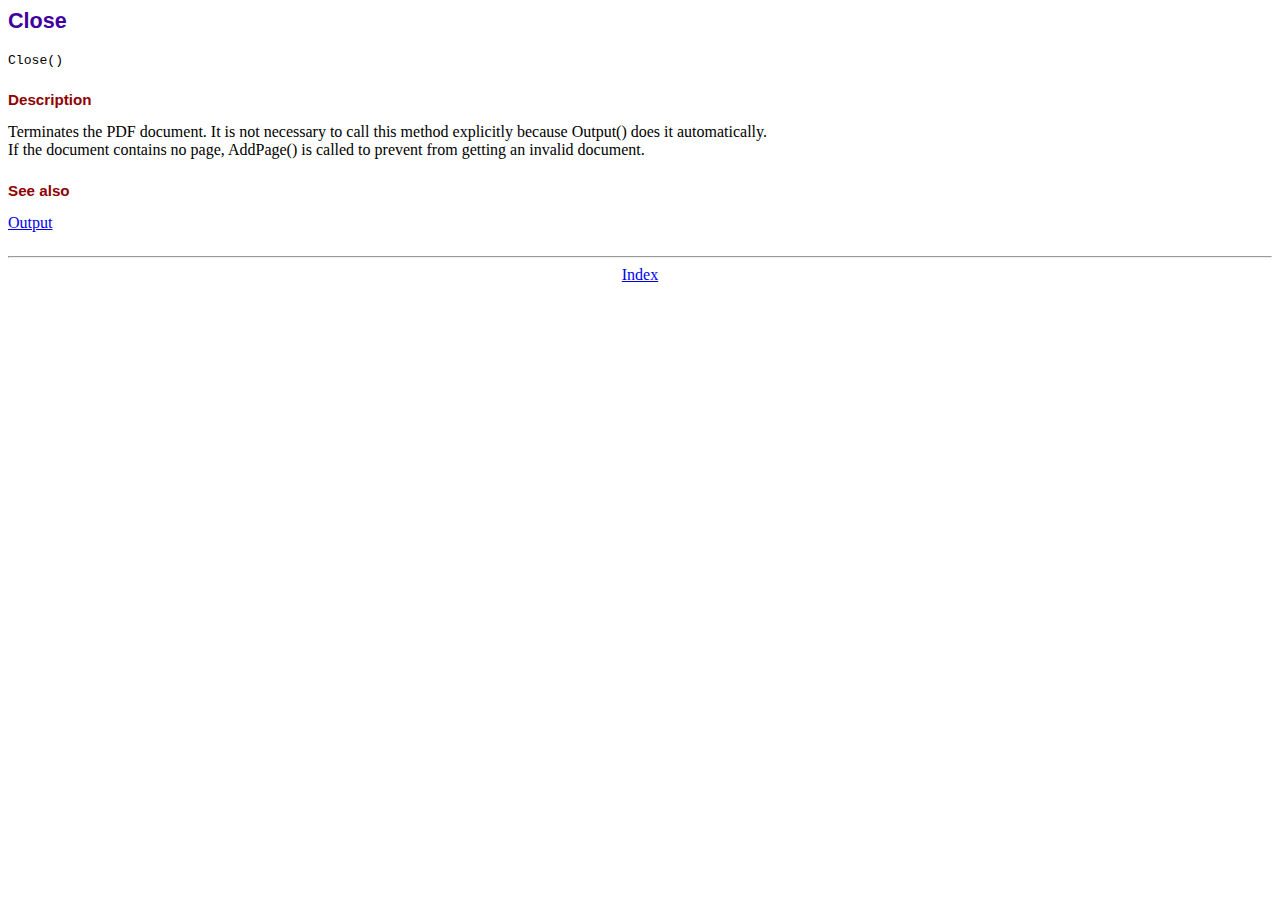
<file: Module_9/fpdf/doc/close.htm>
<!DOCTYPE html PUBLIC "-//W3C//DTD HTML 4.01 Transitional//EN">
<html>
<head>
<meta http-equiv="Content-Type" content="text/html; charset=UTF-8">
<title>Close</title>
<link type="text/css" rel="stylesheet" href="../fpdf.css">
</head>
<body>
<h1>Close</h1>
<code>Close()</code>
<h2>Description</h2>
Terminates the PDF document. It is not necessary to call this method explicitly because Output()
does it automatically.
<br>
If the document contains no page, AddPage() is called to prevent from getting an invalid document.
<h2>See also</h2>
<a href="output.htm">Output</a>
<hr style="margin-top:1.5em">
<div style="text-align:center"><a href="index.htm">Index</a></div>
</body>
</html>
</file>
<file: Module_9/fpdf/fpdf.css>
body {font-family:"Times New Roman",serif}
h1 {font:bold 135% Arial,sans-serif; color:#4000A0; margin-bottom:0.9em}
h2 {font:bold 95% Arial,sans-serif; color:#900000; margin-top:1.5em; margin-bottom:1em}
dl.param dt {text-decoration:underline}
dl.param dd {margin-top:1em; margin-bottom:1em}
dl.param ul {margin-top:1em; margin-bottom:1em}
tt, code, kbd {font-family:"Courier New",Courier,monospace; font-size:82%}
div.source {margin-top:1.4em; margin-bottom:1.3em}
div.source pre {display:table; border:1px solid #24246A; width:100%; margin:0em; font-family:inherit; font-size:100%}
div.source code {display:block; border:1px solid #C5C5EC; background-color:#F0F5FF; padding:6px; color:#000000}
div.doc-source {margin-top:1.4em; margin-bottom:1.3em}
div.doc-source pre {display:table; width:100%; margin:0em; font-family:inherit; font-size:100%}
div.doc-source code {display:block; background-color:#E0E0E0; padding:4px}
.kw {color:#000080; font-weight:bold}
.str {color:#CC0000}
.cmt {color:#008000}
p.demo {text-align:center; margin-top:-0.9em}
a.demo {text-decoration:none; font-weight:bold; color:#0000CC}
a.demo:link {text-decoration:none; font-weight:bold; color:#0000CC}
a.demo:hover {text-decoration:none; font-weight:bold; color:#0000FF}
a.demo:active {text-decoration:none; font-weight:bold; color:#0000FF}
</file>
